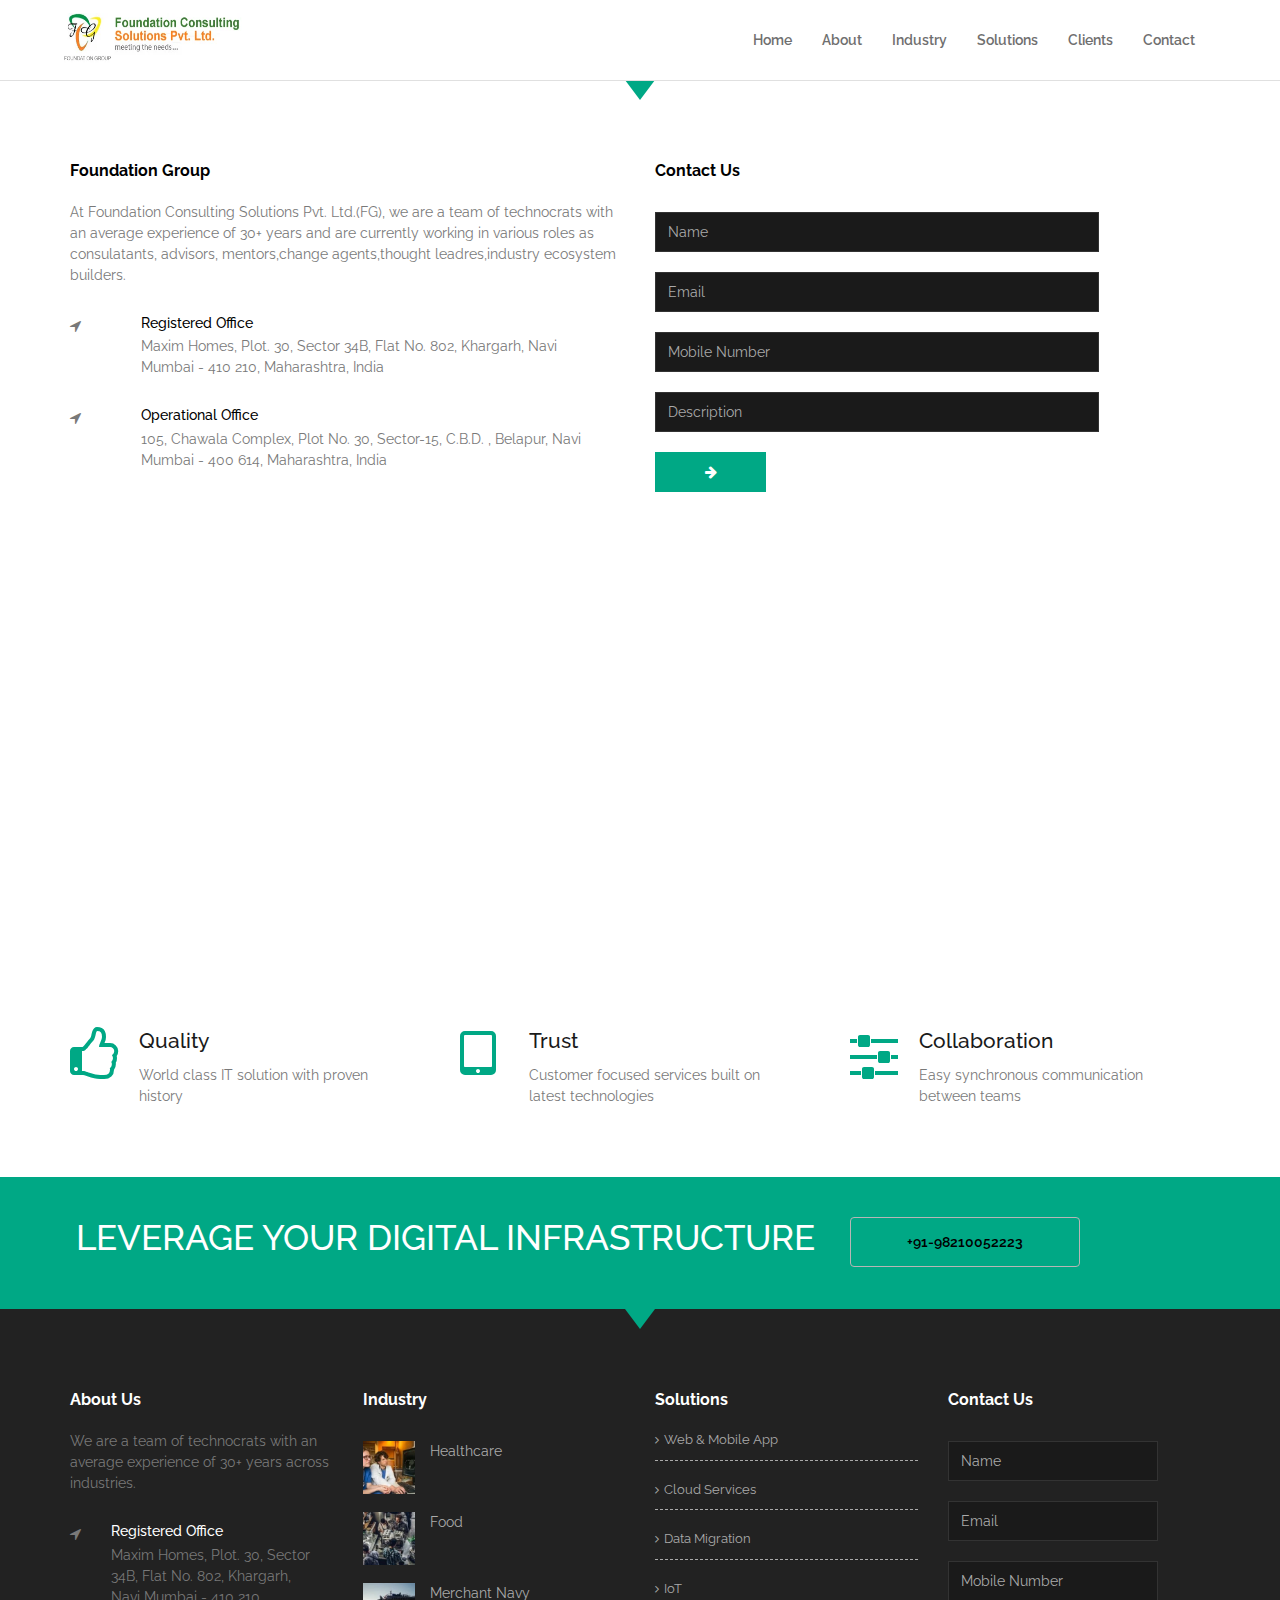
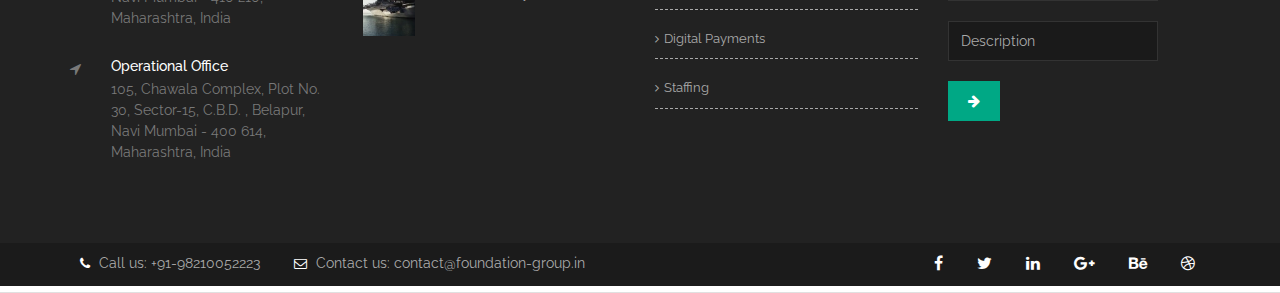
<file: Contact.html>
<!DOCTYPE html>
<!--[if lt IE 7]>      <html class="no-js lt-ie9 lt-ie8 lt-ie7" lang=""> <![endif]-->
<!--[if IE 7]>         <html class="no-js lt-ie9 lt-ie8" lang=""> <![endif]-->
<!--[if IE 8]>         <html class="no-js lt-ie9" lang=""> <![endif]-->
<!--[if gt IE 8]><!-->
<html class="no-js" lang="en">
  <!--<![endif]-->
  <head>
    <meta charset="utf-8" />
    <title>Foundation Consulating Solution</title>
    <meta name="description" content="" />
    <meta name="viewport" content="width=device-width, initial-scale=1" />
    <link rel="icon" type="image/png" href="favicon.ico" />

    <!--Google Font link-->
    <link
      href="https://fonts.googleapis.com/css?family=Raleway:100,100i,200,200i,300,300i,400,400i,500,500i,600,600i,700,700i,800,800i,900,900i"
      rel="stylesheet"
      async
    />

    <link rel="stylesheet" href="assets/css/bootstrap.css" async />
     <link rel="stylesheet" href="assets/css/bootsnav.css" async />

    <!-- xsslider slider css -->

    <!--<link rel="stylesheet" href="assets/css/xsslider.css">-->

    <!--For Plugins external css-->
    <!--<link rel="stylesheet" href="assets/css/plugins.css" />-->

    <!--Theme custom css -->
    <link rel="stylesheet" href="assets/css/style.css"  />
   
    <!--<link rel="stylesheet" href="assets/css/colors/maron.css">-->

    <!--Theme Responsive css-->
    <link rel="stylesheet" href="assets/css/responsive.css" async />

    <script async src="assets/js/vendor/modernizr-2.8.3-respond-1.4.2.min.js"></script>
  </head>

  <body data-spy="scroll" data-target=".navbar-collapse">
    <div class="culmn">
      <nav class="navbar navbar-default bootsnav navbar-fixed">
        <!-- Start Top Search -->
        <div class="top-search">
          <div class="container">
            <div class="input-group">
              <span class="input-group-addon"
                ><i class="fa fa-search"></i
              ></span>
              <input type="text" class="form-control" placeholder="Search" />
              <span class="input-group-addon close-search"
                ><i class="fa fa-times"></i
              ></span>
            </div>
          </div>
        </div>
        <!-- End Top Search -->

        <div class="container">
          <!-- Start Header Navigation -->
          <div class="navbar-header">
            <button
              type="button"
              class="navbar-toggle"
              data-toggle="collapse"
              data-target="#navbar-menu"
            >
              <i class="fa fa-bars"></i>
            </button>
            <a class="navbar-brand" href="home.html">
              <img
                src="assets/images/logo.webp"
                class="logo"
                alt=""
              />
              <!--<img src="assets/images/footer-logo.png" class="logo logo-scrolled" alt="">-->
            </a>
          </div>
          <!-- End Header Navigation -->

          <!-- navbar menu -->
          <div class="collapse navbar-collapse" id="navbar-menu">
            <ul class="nav navbar-nav navbar-right">
              <li><a href="home.html">Home</a></li>
              <li><a href="About.html">About</a></li>
              <li><a href="#business">Industry</a></li>
              <li><a href="Solutions.html">Solutions</a></li>
              <li><a href="#test">Clients</a></li>
              <li><a href="Contact.html">Contact</a></li>
            </ul>
          </div>
          <!-- /.navbar-collapse -->
        </div>
      </nav>

      <footer id="contact" class="footer action-lage p-top-80 m-top-80">
        <!--<div class="action-lage"></div>-->
        <div class="container">
          <div class="row">
            <div class="widget_area">
              <div class="col-md-6">
                <div class="widget_item widget_about">
                  <h5 class="text-black">Foundation Group</h5>
                  <p class="m-top-20">
                    At Foundation Consulting Solutions Pvt. Ltd.(FG), we are a
                    team of technocrats with an average experience of 30+ years
                    and are currently working in various roles as consulatants,
                    advisors, mentors,change agents,thought leadres,industry
                    ecosystem builders.
                  </p>
                  <div class="widget_ab_item m-top-30">
                    <div class="item_icon">
                      <i class="fa fa-location-arrow"></i>
                    </div>
                    <div class="widget_ab_item_text">
                      <h6 class="text-black">Registered Office</h6>
                      <p>
                        Maxim Homes, Plot. 30, Sector 34B, Flat No. 802,
                        Khargarh, Navi Mumbai - 410 210, Maharashtra, India
                      </p>
                    </div>
                  </div>

                  <div class="widget_ab_item m-top-30">
                    <div class="item_icon">
                      <i class="fa fa-location-arrow"></i>
                    </div>
                    <div class="widget_ab_item_text">
                      <h6 class="text-black">Operational Office</h6>
                      <p>
                        105, Chawala Complex, Plot No. 30, Sector-15, C.B.D. ,
                        Belapur, Navi Mumbai - 400 614, Maharashtra, India
                      </p>
                    </div>
                  </div>
                </div>
                <!-- End off widget item -->
              </div>
              <!-- End off col-md-3 -->

              <div class="col-md-6">
                <div class="widget_item widget_newsletter sm-m-top-50">
                  <h5 class="text-black">Contact Us</h5>
                  <form class="form-inline m-top-30">
                    <div class="form-group">
                      <input
                        type="email"
                        class="form-control"
                        placeholder="Name"
                      />
                      <!--  <button type="submit" class="btn text-center"><i class="fa fa-arrow-right"></i></button>-->
                    </div>
                    <br />

                    <div class="form-group">
                      <input
                        type="email"
                        class="form-control"
                        placeholder="Email"
                      />
                      <!-- <button type="submit" class="btn text-center"><i class="fa fa-arrow-right"></i></button>-->
                    </div>
                    <br />

                    <div class="form-group">
                      <input
                        type="email"
                        class="form-control"
                        placeholder="Mobile Number"
                      />
                      <!-- <button type="submit" class="btn text-center"><i class="fa fa-arrow-right"></i></button>-->
                    </div>
                    <br />

                    <div class="form-group">
                      <input
                        type="email"
                        class="form-control"
                        placeholder="Description"
                      />
                      <!--  <button type="submit" class="btn text-center"><i class="fa fa-arrow-right"></i></button>-->
                    </div>
                    <br />

                    <div class="form-group">
                      <button type="submit" class="btn text-center">
                        <i class="fa fa-arrow-right"></i>
                      </button>
                    </div>
                    <br />
                  </form>
                </div>
                <!-- End off widget item -->
              </div>
              <!-- End off col-md-3 -->
            </div>
          </div>
        </div>
        <div class="main_footer fix text-center m-top-40">
          <div class="col-md-14">
            <iframe
              src="https://maps.google.com/maps?q=19.0091805,73.0318226&hl=es&z=18&amp;output=embed"
              width="100%"
              height="400"
              frameborder="0"
              style="border: 0"
              allowfullscreen=""
              aria-hidden="false"
              tabindex="0"
            ></iframe>
          </div>
        </div>

        <section id="features" class="features">
          <div class="container">
            <div class="row">
              <div class="main_features fix roomy-70">
                <div class="col-md-4">
                  <div class="features_item sm-m-top-30">
                    <div class="f_item_icon">
                      <i class="fa fa-thumbs-o-up"></i>
                    </div>
                    <div class="f_item_text">
                      <h3>Quality</h3>
                      <p>World class IT solution with proven history</p>
                    </div>
                  </div>
                </div>
                <div class="col-md-4">
                  <div class="features_item sm-m-top-30">
                    <div class="f_item_icon">
                      <i class="fa fa-tablet"></i>
                    </div>
                    <div class="f_item_text">
                      <h3>Trust</h3>
                      <p>
                        Customer focused services built on latest technologies
                      </p>
                    </div>
                  </div>
                </div>
                <div class="col-md-4">
                  <div class="features_item sm-m-top-30">
                    <div class="f_item_icon">
                      <i class="fa fa-sliders"></i>
                    </div>
                    <div class="f_item_text">
                      <h3>Collaboration</h3>
                      <p>Easy synchronous communication between teams</p>
                    </div>
                  </div>
                </div>
              </div>
            </div>
            <!-- End off row -->
          </div>
          <!-- End off container -->
        </section>
        <!-- End off Featured Section-->
      </footer>

      <section id="action" class="action bg-primary roomy-40">
        <div class="container">
          <div class="row">
            <div class="maine_action">
              <div class="col-md-8">
                <div class="action_item text-center">
                  <h2 class="text-white text-uppercase">
                    LEVERAGE YOUR DIGITAL INFRASTRUCTURE
                  </h2>
                </div>
              </div>
              <div class="col-md-4">
                <div class="action_btn text-left sm-text-center">
                  <a href="" class="btn btn-default text-black text-uppercase"
                    >+91-98210052223</a
                  >
                </div>
              </div>
            </div>
          </div>
        </div>
      </section>

      <footer id="contact" class="footer action-lage bg-black p-top-80">
        <!--<div class="action-lage"></div>-->
        <div class="container">
          <div class="row">
            <div class="widget_area">
              <div class="col-md-3">
                <div class="widget_item widget_about">
                  <h5 class="text-white">About Us</h5>
                  <p class="m-top-20">
                    We are a team of technocrats with an average experience of
                    30+ years across industries.
                  </p>
                  <div class="widget_ab_item m-top-30">
                    <div class="item_icon">
                      <i class="fa fa-location-arrow"></i>
                    </div>
                    <div class="widget_ab_item_text">
                      <h6 class="text-white">Registered Office</h6>
                      <p>
                        Maxim Homes, Plot. 30, Sector 34B, Flat No. 802,
                        Khargarh, Navi Mumbai - 410 210, Maharashtra, India
                      </p>
                    </div>
                  </div>
                  <div class="widget_ab_item m-top-30">
                    <div class="item_icon">
                      <i class="fa fa-location-arrow"></i>
                    </div>
                    <div class="widget_ab_item_text">
                      <h6 class="text-white">Operational Office</h6>
                      <p>
                        105, Chawala Complex, Plot No. 30, Sector-15, C.B.D. ,
                        Belapur, Navi Mumbai - 400 614, Maharashtra, India
                      </p>
                    </div>
                  </div>
                </div>
                <!-- End off widget item -->
              </div>
              <!-- End off col-md-3 -->

              <div class="col-md-3">
                <div class="widget_item widget_latest sm-m-top-50">
                  <h5 class="text-white">Industry</h5>
                  <div class="widget_latst_item m-top-30">
                    <div class="item_icon">
                      <img src="assets/images/industry-1.webp" alt="" />
                    </div>
                    <div class="widget_latst_item_text">
                      <p>Healthcare</p>
                      <br />
                    </div>
                  </div>
                  <div class="widget_latst_item m-top-30">
                    <div class="item_icon">
                      <img src="assets/images/industry-2.webp" alt="" />
                    </div>
                    <div class="widget_latst_item_text">
                      <p>Food</p>
                      <br />
                    </div>
                  </div>
                  <div class="widget_latst_item m-top-30">
                    <div class="item_icon">
                      <img src="assets/images/industry-3.webp" alt="" />
                    </div>
                    <div class="widget_latst_item_text">
                      <p>Merchant Navy</p>
                      <br />
                    </div>
                  </div>
                </div>
                <!-- End off widget item -->
              </div>

              <!-- End off col-md-3 -->

              <div class="col-md-3">
                <div class="widget_item widget_service sm-m-top-50">
                  <h5 class="text-white">Solutions</h5>
                  <ul class="m-top-20">
                    <li class="m-top-20">
                      <a href=""
                        ><i class="fa fa-angle-right"></i>Web & Mobile App</a
                      >
                    </li>
                    <li class="m-top-20">
                      <a href=""
                        ><i class="fa fa-angle-right"></i>Cloud Services</a
                      >
                    </li>
                    <li class="m-top-20">
                      <a href=""
                        ><i class="fa fa-angle-right"></i>Data Migration</a
                      >
                    </li>
                    <li class="m-top-20">
                      <a href=""><i class="fa fa-angle-right"></i>IoT</a>
                    </li>
                    <li class="m-top-20">
                      <a href=""
                        ><i class="fa fa-angle-right"></i>Digital Payments</a
                      >
                    </li>
                    <li class="m-top-20">
                      <a href=""><i class="fa fa-angle-right"></i>Staffing</a>
                    </li>
                  </ul>
                </div>
                <!-- End off widget item -->
              </div>
              <!-- End off col-md-3 -->

              <div class="col-md-3">
                <div class="widget_item widget_newsletter sm-m-top-50">
                  <h5 class="text-white">Contact Us</h5>
                  <form class="form-inline m-top-30">
                    <div class="form-group">
                      <input
                        type="email"
                        class="form-control"
                        placeholder="Name"
                      />
                      <!--  <button type="submit" class="btn text-center"><i class="fa fa-arrow-right"></i></button>-->
                    </div>
                    <br />

                    <div class="form-group">
                      <input
                        type="email"
                        class="form-control"
                        placeholder="Email"
                      />
                      <!-- <button type="submit" class="btn text-center"><i class="fa fa-arrow-right"></i></button>-->
                    </div>
                    <br />

                    <div class="form-group">
                      <input
                        type="email"
                        class="form-control"
                        placeholder="Mobile Number"
                      />
                      <!-- <button type="submit" class="btn text-center"><i class="fa fa-arrow-right"></i></button>-->
                    </div>
                    <br />

                    <div class="form-group">
                      <input
                        type="email"
                        class="form-control"
                        placeholder="Description"
                      />
                      <!--  <button type="submit" class="btn text-center"><i class="fa fa-arrow-right"></i></button>-->
                    </div>
                    <br />

                    <div class="form-group">
                      <button type="submit" class="btn text-center">
                        <i class="fa fa-arrow-right"></i>
                      </button>
                    </div>
                    <br />
                  </form>
                </div>
                <!-- End off widget item -->
              </div>
              <!-- End off col-md-3 -->
            </div>
          </div>
        </div>

        <nav class="navbar navbar-default bootsnav m-top-80">
          <div class="navbar-top bg-mega fix">
            <div class="container">
              <div class="row">
                <div class="col-md-6">
                  <div
                    class="widget_latst_item_text navbar-callus text-left sm-text-center"
                  >
                    <ul class="list-inline">
                      <li>
                        <a href=""
                          ><i class="fa fa-phone"></i> Call us:
                          +91-98210052223</a
                        >
                      </li>
                      <li>
                        <a href=""
                          ><i class="fa fa-envelope-o"></i> Contact us:
                          contact@foundation-group.in</a
                        >
                      </li>
                    </ul>
                  </div>
                </div>
                <div class="col-md-6">
                  <div class="navbar-socail text-right sm-text-center">
                    <ul class="list-inline">
                      <li>
                        <a href=""><i class="fa fa-facebook"></i></a>
                      </li>
                      <li>
                        <a href=""><i class="fa fa-twitter"></i></a>
                      </li>
                      <li>
                        <a href=""><i class="fa fa-linkedin"></i></a>
                      </li>
                      <li>
                        <a href=""><i class="fa fa-google-plus"></i></a>
                      </li>
                      <li>
                        <a href=""><i class="fa fa-behance"></i></a>
                      </li>
                      <li>
                        <a href=""><i class="fa fa-dribbble"></i></a>
                      </li>
                    </ul>
                  </div>
                </div>
              </div>
            </div>
          </div>
        </nav>
      </footer>
    </div>
    <link rel="stylesheet" href="assets/css/slick/slick.css" async />
    <link rel="stylesheet" href="assets/css/slick/slick-theme.css" async />
    <link rel="stylesheet" href="assets/css/animate.css" async />
    <link rel="stylesheet" href="assets/css/iconfont.css" async />
    <link rel="stylesheet" href="assets/css/font-awesome.min.css" async />
    <link rel="stylesheet" href="assets/css/magnific-popup.css" async />
  
    
  </body>

</html>
</file>
<file: assets/css/style.css>
/*
Author: Xpeedstudio
Author URI: http://xpeedstudio.com
*/

/*==========================================
 01.  PREDIFINEED (FROM 1 TO 780 )
 02.  PRELOADER - LINE NO 786
 03.  NAVIGATION - LINE NO 930
 04.  HOME - LINE NO 1150
 05.  THU FEATURE - LINE NO 1280
 06.  THU FLIDE - LINE NO 1355
 07.  THU SERVICE - LINE NO 1385
 08.  PORTFOLIO - LINE NO 1444
 09.  THU SOLUTION - LINE NO 1620
 10.  THU TEAM - LINE NO 1658
 11.  THU CLIENTS FEEDBACK - LINE NO 1730
 12. THU BLOG - LINE NO 1848
 13. THU SUBCRIBS - LINE NO 1935
 14. FOOTER - LINE NO 2020
==========================================*/


/* ==========================================================================
   Author's custom styles
   ========================================================================== */
html,
body {
    font-size: 14px;
    color: #797979;
    width: 100%;
    padding: 0;
    margin-left: 0;
    margin-right: 0;
    font-weight: 400;
    width:100%;
    font-family: 'Raleway', sans-serif;
}

/*------------------------------------------------------------------*/
/*   IE10 in Windows 8 and Windows Phone 8 Bug fix
/*-----------------------------------------------------------------*/

@-webkit-viewport { width: device-width; }
@-moz-viewport { width: device-width; }
@-ms-viewport { width: device-width; }
@-o-viewport { width: device-width; }
@viewport { width: device-width; }

/*
    Page Content
------------------------------------------*/

.page-content, 
section { overflow: hidden; }

/*
    On Scroll Animations 
------------------------------------------*/

/*.animated { visibility: hidden; }
.visible { visibility: visible; }*/

/*
    Spacing & Alignment 
------------------------------------------*/

.roomy-100 {
    padding-top: 100px;
    padding-bottom: 100px;
}

.roomy-80 {
    padding-top: 100px;
    padding-bottom: 80px;
}

.roomy-70 {
    padding-top: 70px;
    padding-bottom: 70px;
}

.roomy-60 {
    padding-top: 60px;
    padding-bottom: 60px;
}

.roomy-50 {
    padding-top: 50px;
    padding-bottom: 50px;
}

.roomy-40 {
    padding-top: 40px;
    padding-bottom: 40px;
}


/*text color*/

.text-muted{}
.text-primary{color: #00a885 !important;;}
.text-finence{color:#13A0B2 !important;;}
.text-mega{color:#00a885 !important;;}
.text-white{color:#fff !important;;}
.text-black{color:#000 !important;}
.text-warning{}
.text-danger{}
.disabled{
    cursor: not-allowed;
}

/*bacground color*/
.lightbg {
    background-color: #f2f2f2;
}
.bg-primary{background-color: #00a885;}
.bg-finence{background-color:#13A0B2;}
.bg-mega{background-color:#1b1b1b;}
.bg-grey1{background-color: #A0A0A0;}
.bg-grey{background-color: #f5f5f5;}
.bg-black{background-color: #222222;}
.bg-white{background-color: #fff;}

img {
    -moz-user-select: none;
    -webkit-user-select: none;
    -ms-user-select: none;
    -user-select: none;
    -webkit-user-drag: none;
    -user-drag: none;
}
a,
a:hover,
a:active,
a:focus {
    text-decoration: none;
    outline: none;
}
a,
button,
a span {
    -webkit-transition: 0.2s ease-in-out;
    transition: 0.2s ease-in-out;
}
a {
    -webkit-transition: 0.3s ease-in-out;
    transition: 0.3s ease-in-out;
}

.btn:focus,
.btn:active {
    outline: inherit;
    background-color: transparent;
}
*,
*:before,
*:after {
    box-sizing: border-box;
    /*    direction: rtl;*/
}

p {
    margin: 0 0 15px;
}

.clear {
    clear: both;
}

img {
    max-width: 100%;
}
textarea,
input[type="text"],
input[type="password"],
input[type="datetime"],
input[type="datetime-local"],
input[type="date"],
input[type="month"],
input[type="time"],
input[type="week"],
input[type="number"],
input[type="email"],
input[type="url"],
input[type="search"],
input[type="tel"],
input[type="color"],
.uneditable-input {
    outline: none;
}

input:-webkit-autofill, textarea:-webkit-autofill, select:-webkit-autofill {
    background-color: transparent;
    background-image: none;
    color: rgb(0, 0, 0);
}

.form-control{
    border-radius: 0px;
    border:1px solid #ccc;
    box-shadow: inset 0 0px 0px rgba(0,0,0,.075);
    width: 100%;
    height: 50px;
}

.form-control:focus {
    border-color: #bcefeb;
    outline: 0;
    box-shadow: inset 0 0px 0px rgba(0,0,0,.075),0 0 0px rgba(102,175,233,.6);
}

h1,
h2,
h3,
h4,
h5,
h6 {
    margin: 0;
    font-family: 'Raleway', sans-serif;
    color:#1a1a1a;
    margin-bottom: 10px;
}

h1 {
    font-size: 3rem;
    line-height: 4rem;
}
h2 {
    font-size: 2.5rem;
    line-height: 3rem;
}
h3 {
    font-size: 1.500rem;
    line-height: 2rem;
}
h4 {
    font-size: 1.6rem;
    line-height: 2.2rem;
}
h5 {
    font-size: 1.125rem;
    line-height: 1.575rem
}
h6 {
    font-size: 1rem;
}



h1 span,
h2 span,
h3 span,
h4 span,
h5 span,
p span{
    color:#00a885;
}

p {
    line-height: 1.5rem;
}
p:last-child {
    margin-bottom: 0px;
}
/*colors*/
.w100 {
    font-weight: 100;
}

.w200 {
    font-weight: 200;
}

.w300 {
    font-weight: 300;
}

.w400 {
    font-weight: 400;
}

.w500 {
    font-weight: 500;
}

.w600 {
    font-weight: 600;
}

.w700 {
    font-weight: 700;
}

.w800 {
    font-weight: 800;
}


/*
Section
*/

.parallax-section {
    max-width: 100%;
    color: #ffffff;
}

ul{
    margin:0;
    padding:0;
    list-style:none;
}

/*all overlay*/

.overlay {
    background-color: rgba(41, 39, 34, 0.50);
    width: 100%;
    height:100%;
    position: absolute;
    left:0;
    top: 0;
}


.no-padding {
    padding: 0 !important;
    margin:0 !important;
}
.left-no-padding {
    padding-left: 0 !important;
}
.right-no-padding {
    padding-right: 0 !important;
}
.fluid-blocks-col {
    padding: 70px 40px 0 80px;
}
.fluid-blocks-col-right {
    padding: 70px 80px 0 40px;
}


/*
Separator
*/
.separator_left{
    width:85px;
    height:2px;
    margin:20px 0px;
    background: #00a885;
}
.separator_auto{
    width:85px;
    height:2px;
    margin:20px auto;
    background: #00a885;
}
.separator_small{
    width:30px;
    height:2px;
    margin:20px 0px;
    background: #00a885;
}

/*
Button
*/
.btn{
    -webkit-transition: all 0.6s;
    transition: all 0.6s;
    font-size:14px;
    font-weight: 600;
    border:1px solid;
    padding: 1rem 4rem;
}
.btn-primary{
    color: #fff;
    background-color: #00a885;
    border:1px solid;
    border-color: #00a885;

}
.btn-primary:hover{
    background-color: #eee;
    border-color: #eee;
    color:#00a885;
}

.btn-default{
    color: #fff;
    background-color: transparent;
    border:1px solid;
    border-color: #b6b6b6;
}
.btn-default:hover{
    color: #fff;
    background-color: #00a885;
    border-color: #00a885;
}


/*
socail icon
--------------------------------*/
/*
Extra height css
*/
.m-0{
    margin:0 !important;
}
.m-top-0{
    margin-top:0;
}
.m-r-0{
    margin-right: 0;
}
.m-l-0{
    margin-left: 0;
}
.m-b-0{
    margin-bottom: 0;
}

.m-r-15{
    margin-right: 15px;
}
.m-l-15{
    margin-left: 15px; 
}
.m-top-10 {
    margin-top: 10px;
}
.m-top-20 {
    margin-top: 20px;
}
.m-top-30 {
    margin-top: 30px;
}
.m-top-40 {
    margin-top: 40px;
}
.m-top-50 {
    margin-top: 50px;
}
.m-top-60 {
    margin-top: 60px;
}
.m-top-70 {
    margin-top: 70px;
}
.m-top-80 {
    margin-top: 80px;
}
.m-top-90 {
    margin-top: 90px;
}
.m-top-100 {
    margin-top: 100px;
}
.m-top-110 {
    margin-top: 110px;
}
.m-top-120 {
    margin-top: 120px;
}

.m-t-b-80 {
    margin-top: 80px;
    margin-bottom: 80px;
}
.m-t-b-120 {
    margin-top: 120px;
    margin-bottom: 120px;
}

.m-bottom-10 {
    margin-top: 10px;
}

.m-bottom-20 {
    margin-bottom: 20px;
}
.m-bottom-30 {
    margin-bottom: 30px;
}

.m-bottom-40 {
    margin-bottom: 40px;
}

.m-bottom-60 {
    margin-bottom: 60px;
}

.m-bottom-70 {
    margin-bottom: 70px;
}

.m-bottom-80 {
    margin-bottom: 80px;
}

.m-bottom-90 {
    margin-bottom: 90px;
}

.m-bottom-100 {
    margin-bottom: 100px;
}

.m-bottom-110 {
    margin-bottom: 110px;
}

.m-bottom-120 {
    margin-bottom: 120px;
}

.m_t__b{
    margin: 14rem 0;
}
.p_t__b{
    padding: 6rem 0;
}

p-0{
    padding:0 !important;
}

.p-l-15{
    padding-left: 15px;
}

.p-r-15{
    padding-right: 15px;
}

.p-top-10 {
    padding-top: 10px;
}
.p-top-20 {
    padding-top: 1.33rem;
}

.p-bottom-20 {
    padding-bottom: 1.33rem;
}

.p-top-30 {
    padding-top: 1.875rem;
}

.p-bottom-30 {
    padding-bottom: 1.875rem;
}

.p-top-40 {
    padding-top: 2.66rem;
}

.p-bottom-40 {
    padding-bottom: 2.66rem;
}

.p-top-60 {
    padding-top: 5rem;
}

.p-bottom-60 {
    padding-bottom: 5rem;
}

.p-top-80 {
    padding-top: 5.714rem;
}

.p-bottom-80 {
    padding-bottom: 5.714rem;
}

.p-top-90 {
    padding-top: 6.429rem;
}

.p-bottom-90 {
    padding-bottom: 6.429rem;
}
.p-top-100 {
    padding-top: 100px;
}

.p-bottom-100 {
    padding-bottom: 100px;
}
.p-top-110 {
    padding-top: 110px;
}

.p-bottom-110 {
    padding-bottom: 110px;
}

.p-bottom-0 {
    padding-bottom: 0;
}

.p_l_r{
    padding-left: 5.714rem;
    padding-right: 5.714rem;
}

/*padding*/
.padding-twenty {
    padding: 10px 0;
}
.padding-fourty {
    padding: 20px 0;
}
.padding-sixty {
    padding: 30px 0;
}
.padding-eighty {
    padding: 40px 0;
}

/*border*/
.no-border-top{
    border-top:0px solid transparent !important;
}
.no-border-rigth{
    border-right:0px solid transparent !important;
}

/*for placeholder changes*/

input[type="email"].form-control::-webkit-input-placeholder {
    color: #aaa;
    background-color: transparent;
}

input::-webkit-input-placeholder ,
input::-moz-placeholder ,
input:-ms-input-placeholder ,
input::placeholder ,
input::-webkit-input-placeholder ,
input::-moz-placeholder ,
input::-ms-input-placeholder {
    color: #cdcdcd;
}
textarea::-webkit-input-placeholder,
textarea::-moz-input-placeholder,
textarea::-ms-input-placeholder{
    color: #cdcdcd;
    padding: 5px;
}

.transform_scal_rotate:hover img{ 
    -webkit-transform: scale(1.1) rotate(4deg); 
    transform: scale(1.1) rotate(4deg); 
}

.culmn{
    width:100%;
    overflow: hidden;
}
.fix{
    overflow: hidden;
}
/*heading title all area*/
.head_title{
    padding-bottom: 2.143rem;
    overflow: hidden;
}
.head_title h2{
    font-weight: 700;
    font-size:2.250rem;
}
.head_title h5{
    font-weight: 400;
    font-size:1.125rem;
    color:#999999;
}

/*End off pridifain css*/



/*Preloader*/
#loading{
    background-color: #00a885;
    height: 100%;
    width: 100%;
    position: absolute;
    z-index: 1;
    margin-top: 0px;
    top: 0px;
    left:0;
    z-index: 9999;
}
#loading-center{
    width: 100%;
    height: 100%;
    position: relative;
}
#loading-center-absolute {
    position: absolute;
    left: 50%;
    top: 50%;
    height: 50px;
    width: 50px;
    margin-top: -25px;
    margin-left: -25px;
    -ms-transform: rotate(45deg); 
    -webkit-transform: rotate(45deg);
    transform: rotate(45deg); 
    -webkit-animation: loading-center-absolute 1.5s infinite;
    animation: loading-center-absolute 1.5s infinite;

}
.object{
    width: 25px;
    height: 25px;
    background-color: #FFF;
    float: left;

}


#object_one {
    -webkit-animation: object_one 1.5s infinite;
    animation: object_one 1.5s infinite;
}
#object_two {
    -webkit-animation: object_two 1.5s infinite;
    animation: object_two 1.5s infinite;
}
#object_three {
    -webkit-animation: object_three 1.5s infinite;
    animation: object_three 1.5s infinite;
}
#object_four {
    -webkit-animation: object_four 1.5s infinite;
    animation: object_four 1.5s infinite;
}


@-webkit-keyframes loading-center-absolute {
    100% { -webkit-transform: rotate(-45deg); }

}

@keyframes loading-center-absolute {
    100% { 
        transform:  rotate(-45deg);
        -webkit-transform:  rotate(-45deg);
    }
}



@-webkit-keyframes object_one {
    25% { -webkit-transform: translate(0,-50px) rotate(-180deg); }
    100% { -webkit-transform: translate(0,0) rotate(-180deg); }

}

@keyframes object_one {
    25% { 
        transform: translate(0,-50px) rotate(-180deg);
        -webkit-transform: translate(0,-50px) rotate(-180deg);
    } 
    100% { 
        transform: translate(0,0) rotate(-180deg);
        -webkit-transform: translate(0,0) rotate(-180deg);
    }
}


@-webkit-keyframes object_two {
    25% { -webkit-transform: translate(50px,0) rotate(-180deg); }
    100% { -webkit-transform: translate(0,0) rotate(-180deg); }
}

@keyframes object_two {
    25% { 
        transform: translate(50px,0) rotate(-180deg);
        -webkit-transform: translate(50px,0) rotate(-180deg);
    } 
    100% { 
        transform: translate(0,0) rotate(-180deg);
        -webkit-transform: translate(0,0) rotate(-180deg);
    }
}

@-webkit-keyframes object_three {
    25% { -webkit-transform: translate(-50px,0) rotate(-180deg); }
    100% { -webkit-transform: translate(0,0) rotate(-180deg); }
}

@keyframes object_three {
    25% { 
        transform:  translate(-50px,0) rotate(-180deg);
        -webkit-transform:  translate(-50px,0) rotate(-180deg);
    } 
    100% { 
        transform: translate(0,0) rotate(-180deg);
        -webkit-transform: rtranslate(0,0) rotate(-180deg);
    }
}


@-webkit-keyframes object_four {
    25% { -webkit-transform: translate(0,50px) rotate(-180deg); }
    100% { -webkit-transform: translate(0,0) rotate(-180deg); }
}

@keyframes object_four {
    25% { 
        transform: translate(0,50px) rotate(-180deg); 
        -webkit-transform: translate(0,50px) rotate(-180deg);  
    } 
    100% { 
        transform: translate(0,0) rotate(-180deg);
        -webkit-transform: translate(0,0) rotate(-180deg);
    }
}
/*End off Preloader*/


/*
Nav Menu style
==================*/

.navbar-brand {
    padding: 13px 7px;
}
.navbar-brand > img {
    display: block;
    width: 80%;
    height: 50px;
}

.navbar-callus li a{
    font-size:14px;
    padding: 10px;
    color:#aaa;
    display: inline-block;
}
.navbar-callus li a i{
    font-size:13px;
    color:#fff;
    margin-right: 5px;
}
.navbar-socail li a{
    font-size:16px;
    padding: 10px;
    color:#fff;
    display: inline-block;
}
.navbar-socail li a:hover{
    background-color: #3765a3;
    color:#fff;
}


/*
Home Section style
==================*/

.home{
    background: url(../images/home-bg.jpg) no-repeat scroll  center center;
    background-size: cover;
    position: relative;
    padding-top: 300px;
    padding-bottom: 190px;
    width:100%;
}
.main_home .home_text h2{
    font-size:36px;
    font-weight: 400;
}
.main_home .home_text h1{
    font-size:48px;
    font-weight: 700;
}
.main_home .home_text h3{
    font-size:24px;
    font-weight: 400;
}
.main_home .slick-dots li button::before {
    font-family: slick;
    font-size: 8px;
    line-height: 7px;
    position: absolute;
    top: 0px;
    left: 0px;
    width: 10px;
    height: 10px;
    content: "";
    text-align: center;
    opacity: 0.9;
    color: white;
    border:1px solid #fff;
    border-radius: 50%;
    -webkit-font-smoothing: antialiased;
    background-color: #fff;
}
.main_home .slick-dots li {
    width: 10px;
    height: 10px;
    margin: 0 5px;
}
.main_home .slick-dots li.slick-active button:before{
    opacity: 1;
    background-color: #00a885;
}
.main_home .slick-dots{
    bottom: -200px;
}

.work_container .slick-arrow ,
.main_home .slick-arrow{
    font-size:3rem;
    color:#fff;
    top:30%;
    position: absolute;
    z-index: 90;
    cursor: pointer;  
}
.main_home .nextprevleft{
    left:-3%;
}
.main_home .nextprevright{
    right:-3%;
}
.home_btns{
    margin-left:-10px;
}
.home_btns a{
    margin-left:10px;
}


/*
Featured section style
========================*/

.features_item .f_item_icon{
    float: left;
    width:15%;
    display: inline-block;
    margin-right: 15px;
}
.features_item .f_item_icon i{
    font-size:4rem;
    color:#00a885;
}
.features_item .f_item_text{
    display: inline-block;
    width:75%;
}
.features_item .f_item_text p{
    font-size:14px;
}

/*Business Section*/
.main_business{}
.business_item{}
.business_item h2{
    font-size:26px;
    font-weight: 800;
}
.business_item li{
    font-size:18px;
    font-weight: 300;
    line-height: 2rem;
}
.business_item li i{
    font-size:12px;
    margin-right: 5px;

}
.business_item p{
    color:#333333;
    line-height: 2rem;
    font-size:14px;
    font-weight: 500;
}
.business_item .business_btn{
    margin-left:-10px;
}
.business_item .business_btn a{
    margin-left:10px;
}
.business_item .business_btn .btn-default{
    color:#444444;
}


.slid_shap{
    height: 40px;
    border-radius: 4px 4px 0px 0px;
    width:100%;
}
.business_slid {
    box-shadow: 0px 0px 8px -1px;
    border-radius: 4px 4px 0px 0px;
}

.business_slid .business_items{
    
    background-color: #fff;
    margin: 0;
}

.business_slid .slick-arrow{
    position: absolute;
    top:29%;
    z-index: 1;
    cursor:pointer;
    width:30px;
    height: 30px;
    line-height: 30px;
    text-align: center;
    font-size:20px;
    transition: all 0.6s;
    color:#fff;
}
.business_slid .nextprevleft{
    left:5.9%;
}
.business_slid .nextprevright{
    right:6%;
}
.business_slid .nextprevleft:hover,
.business_slid .nextprevright:hover{
    /*    width:25px;
        height: 25px;
        line-height: 25px;*/
    /*text-align: center;*/
    background-color: #ddd;
    border-radius: 50%;
}

.business_slid .slick-dots {
    position: absolute;
    top: -36px;
    display: block;
    width: 100%;
    padding: 0;
    margin: 0;
    list-style: none;
    text-align: left;
}



/*
work Section style
=====================*/

/*.slides{
    width:100%;
    height: auto;
}*/
/*#owl-demo .item{
    width:350px;
    height:350px;
}
#owl-demo .item img{
    display: block;
    width: 100%;
    height: 300px;
}*/



.main_product .carousel-control{
    background-color: #fff;
    color:#333;
    border-radius: 50%;
    width:50px;
    height: 50px;
    line-height: 50px;
    font-size:1rem;
    text-align: center;
    top:30%;
}
.main_product .carousel-control:hover{
    background-color: #00a885;
    color:#fff;
}
.main_product .carousel-control.left{
    left:-1.4%;
    box-shadow: -1px 0px 0px 0px;
}
.main_product .carousel-control.right {
    right:-1.4%;
    box-shadow: 1px 0px 0px 0px;
}

.main_product .port_img{
    position: relative;
    overflow: hidden;
}

.main_product .port_img img{
    width:100%;
}
.main_product .port_overlay{
    width:100%;
    height: 100%;
    background-color: rgba(0,168,133,0.60);
    position: absolute;
    left:0;
    top:0;
    padding-top: 35%;
    opacity: 0;
    transition: all 0.2s;
}
.main_product .port_overlay a{
    width:40px;
    height: 40px;
    line-height: 40px;
    margin: 0 auto;
    color:#fff;
    border:1px solid #fff;
    border-radius: 50%;
    display: inline-block;
    font-size:2rem;
    bottom: -150px;
    position: relative;
}
.main_product .port_img:hover .port_overlay a{
    bottom:0;
}
.main_product .port_img:hover .port_overlay{
    opacity: 1;
}




/*Test Section
======================*/
.main_test{
    width: 100%;
    display: block;
}
.test_item{
    padding: 40px;
    transition: all 0.6s;
    border:1px solid transparent;
}
.test_item:hover{
    border:1px solid #ddd;
    background-color: #fff;
}
.test_item:hover .item_img i{
    color:#fff;
    background-color: #00a885;
}

.main_test .item_img{
    float: left;
    display: inline-block;
    width:20%;
    margin-right: 10%;
}
.main_test .item_text{
    display: inline-block;
    width:70%;
}
.item_img{
    position: relative;
}
.item_img i{
    background-color: #fff;
    position: absolute;
    right: -25%;
    top: 50%;
    width: 50px;
    height: 50px;
    line-height: 50px;
    text-align: center;
    color: #ddd;
    border-radius: 50%;
    box-shadow: 1px 0px 0px 0px #ddd;
}

/*Brand Section
=========================*/
.brand_item img{
    -webkit-filter: grayscale(100%); /* Safari 6.0 - 9.0 */
    filter: grayscale(100%);
    transition: all 0.6s;
    height: 30px;
}
.brand_item img:hover{
    -webkit-filter: grayscale(0%); /* Safari 6.0 - 9.0 */
    filter: grayscale(0%);
}




/*call to action
=========================*/

.action_btn .btn-default:hover{
    background-color: #fff;
    color:#00a885;
}
.action-lage{
    position: relative;
    width:100%;

}
.action-lage:before{
    position: absolute;
    content: "";
    width: 0;
    height: 0;
    border-left: 15px solid transparent;
    border-right: 15px solid transparent;
    border-top: 20px solid #00a885;
    left:50%;
    top:0%;
    z-index: 3;
    margin-left:-15px;

}



/*Footer section*/
.divider{
    width:100%;
    height: 1px;
    background-color: #434769;
    display: inline-block;
}
.widget_ab_item_text h6{
    margin-bottom:5px;
}
.widget_item h5{
    font-weight: 700;
}
.widget_item .btn:hover{
    background-color: #0ec9a2;
}
.widget_item li a{
    color:#aaa;
}
.widget_item li a:hover{
    color:#fff;
}

.widget_latst_item_text p{
    margin-bottom: 0px;
    color:#aaaaaa;
}
.widget_service li i,
.widget_latst_item_text a{
    font-size:12px;
    color:#aaaaaa;
}
.widget_service li i{
    margin-right: 5px;
}
.widget_service li{
    font-size:13px;
    border-bottom: 1px dashed #aaa;
    padding-bottom: 10px;
}
.widget_newsletter li a:hover i,
.widget_latst_item_text:hover p,
.widget_service li:hover,
.widget_service li:hover i{
    color:#fff;
}

.widget_ab_item .item_icon,
.widget_latst_item .item_icon{
    float: left;
    width: 20%;
    display: inline-block;
    margin-right: 15px;
}
.widget_ab_item .widget_ab_item_text,
.widget_latst_item .widget_latst_item_text {
    display: inline-block;
    width: 70%;
}
.widget_ab_item .item_icon{
    float: left;
    width: 10%;
    display: inline-block;
    margin-right: 15px;
}
.widget_ab_item .widget_ab_item_text {
    display: inline-block;
    width: 80%;
}
.widget_newsletter .form-inline .form-group{
    display: block;
}
.widget_newsletter .form-control{
    width:80%;
    height: 40px;
    background-color: #1a1a1a;
    border-color:#333333;
    display: inline-block;

    
}
.widget_newsletter .btn{
    width: 20%;
    padding: 0.65rem 1.2rem;
    background-color: #00a885;
    border-color:#00a885;
    color:#fff;
    border-radius: 0;
    display: inline-block;
}
.widget_brand a{
    font-size:30px;
    font-weight: 800;
    color:#aaa;
}
.widget_newsletter li a i{
    color:#aaa;
}


.main_footer i {
    padding: 0px 5px;
    color: #ff0000;
}

.main_footer a {
    color: #ddd;
    padding: 5px;
}
</file>
<file: assets/css/bootsnav.css>
/* ==============================================================

Template name : Bootsnav - Multi Purpose Header
Categorie : Bootstrap Menu in CSS
Author : adamnurdin01
Version : v.1.1
Created : 2016-06-02
Last update : 2016-06-11

============================================================== */

/* MEGAMENU STYLE
=================================*/
nav.bootsnav .dropdown.megamenu-fw {
    position: static;
}

nav.bootsnav .container {
    position: relative;
}

nav.bootsnav .megamenu-fw .dropdown-menu {
    left: auto;
}

nav.bootsnav .megamenu-content {
    padding: 15px;
    width: 100% !important;
}

nav.bootsnav .megamenu-content .title{
    margin-top: 0;
}

nav.bootsnav .dropdown.megamenu-fw .dropdown-menu {
    left: 0;
    right: 0;
}

/* Navbar
=================================*/
nav.navbar.bootsnav{
    margin-bottom: 0;
    -moz-border-radius: 0px;
    -webkit-border-radius: 0px;
    -o-border-radius: 0px;
    border-radius: 0px;
    background-color: #fff;
    border: none;
    border-bottom: solid 1px #e0e0e0;
    z-index: 9;
}

nav.navbar.bootsnav ul.nav > li > a{
    color: #6f6f6f;
    background-color: transparent !important;
}

nav.navbar.bootsnav ul.nav li.megamenu-fw > a:hover,
nav.navbar.bootsnav ul.nav li.megamenu-fw > a:focus,
nav.navbar.bootsnav ul.nav li.active > a:hover,
nav.navbar.bootsnav ul.nav li.active > a:focus,
nav.navbar.bootsnav ul.nav li.active > a{
    background-color: transparent;
}

nav.navbar.bootsnav .navbar-toggle{
    background-color: #fff !important;
    border: none;
    padding: 0;
    font-size: 18px;
    position: relative;
    top: 5px;
}

nav.navbar.bootsnav ul.nav .dropdown-menu .dropdown-menu{
    top: 0;
    left: 100%;
}

nav.navbar.bootsnav ul.nav ul.dropdown-menu > li > a{
    white-space:normal;
}


ul.menu-col{
    padding: 0;
    margin: 0;
    list-style: none;
}

ul.menu-col li a{
    color: #6f6f6f;
}

ul.menu-col li a:hover,
ul.menu-col li a:focus{
    text-decoration: none;
}

/* Navbar Full
=================================*/
nav.bootsnav.navbar-full{
    padding-bottom: 10px;
    padding-top: 10px;
}

nav.bootsnav.navbar-full .navbar-header{
    display: block;
    width: 100%;
}

nav.bootsnav.navbar-full .navbar-toggle{
    display: inline-block;
    margin-right: 0;
    position: relative;
    top: 0;
    font-size: 30px;
    -webkit-transition: all 1s ease-in-out;
	-moz-transition: all 1s ease-in-out;
	-o-transition: all 1s ease-in-out;
	-ms-transition: all 1s ease-in-out;
	transition: all 1s ease-in-out;
}

nav.bootsnav.navbar-full .navbar-collapse{
    position: fixed;
    width: 100%;
    height: 100% !important;
    top: 0;
    left: 0;
    padding: 0;
    display: none !important;
    z-index: 9;
}

nav.bootsnav.navbar-full .navbar-collapse.in{
    display: block !important;
}

nav.bootsnav.navbar-full .navbar-collapse .nav-full{
    overflow: auto;
}

nav.bootsnav.navbar-full .navbar-collapse .wrap-full-menu{
    display: table-cell;
    vertical-align: middle;
    background-color: #fff;
    overflow: auto;
}

nav.bootsnav.navbar-full .navbar-collapse .nav-full::-webkit-scrollbar {
    width: 0;
}

nav.bootsnav.navbar-full .navbar-collapse .nav-full::-moz-scrollbar {
    width: 0;
}

nav.bootsnav.navbar-full .navbar-collapse .nav-full::-ms-scrollbar {
    width: 0;
}

nav.bootsnav.navbar-full .navbar-collapse .nav-full::-o-scrollbar {
    width: 0;
}


nav.bootsnav.navbar-full .navbar-collapse ul.nav{
    display: block;
    width: 100%;
    overflow: auto;
}

nav.bootsnav.navbar-full .navbar-collapse ul.nav a:hover,
nav.bootsnav.navbar-full .navbar-collapse ul.nav a:focus,
nav.bootsnav.navbar-full .navbar-collapse ul.nav a{
    background-color: transparent;
}

nav.bootsnav.navbar-full .navbar-collapse ul.nav > li{
    float: none;
    display: block;
    text-align: center;
}

nav.bootsnav.navbar-full .navbar-collapse ul.nav > li > a{
    display: table;
    margin: auto;
    text-transform: uppercase;
    font-weight: bold;
    letter-spacing: 2px;
    font-size: 24px;
    padding: 10px 15px;
}

li.close-full-menu > a{
    padding-top: 0px !important;
    padding-bottom: 0px !important;
}

li.close-full-menu{
    padding-top: 30px !important;
    padding-bottom: 30px !important;
}

/* Atribute Navigation
=================================*/
.attr-nav{
    float: right;
    display: inline-block;
    margin-left: 13px;
    margin-right: -15px;
}

.attr-nav > ul{
    padding: 0;
    margin: 0 0 -7px 0;
    list-style: none;
    display: inline-block;
}

.attr-nav > ul > li{
    float: left;
    display: block;
}

.attr-nav > ul > li > a{
    color: #6f6f6f;
    display: block;
    padding: 28px 15px;
    position: relative;
}

.attr-nav > ul > li > a span.badge{
    position: absolute;
    top: 50%;
    margin-top: -15px;
    right: 5px;
    font-size: 10px;
    padding: 0;
    width: 15px;
    height: 15px;
    padding-top: 2px;
}

.attr-nav > ul > li.dropdown ul.dropdown-menu{
    -moz-border-radius: 0px;
    -webkit-border-radius: 0px;
    -o-border-radius: 0px;
    border-radius: 0px;
    -moz-box-shadow: 0px 0px 0px;
    -webkit-box-shadow: 0px 0px 0px;
    -o-box-shadow: 0px 0px 0px;
    box-shadow: 0px 0px 0px;
    border: solid 1px #e0e0e0;
}

ul.cart-list{
    padding: 0 !important;
    width: 250px !important;
}

ul.cart-list > li{
    position: relative;
    border-bottom: solid 1px #efefef;
    padding: 15px 15px 23px 15px !important;
}

ul.cart-list > li > a.photo{
    padding: 0 !important;
    margin-right: 15px;
    float: left;
    display: block;
    width: 50px;
    height: 50px;
    left: 15px;
    top: 15px;
}

ul.cart-list > li img{
    width: 50px;
    height: 50px;
    border: solid 1px #efefef;
}

ul.cart-list > li > h6{
    margin: 0;
}

ul.cart-list > li > h6 > a.photo{
    padding: 0 !important;
    display: block;
}

ul.cart-list > li > p{
    margin-bottom: 0;
}

ul.cart-list > li.total{
    background-color: #f5f5f5;
    padding-bottom: 15px !important;
}

ul.cart-list > li.total > .btn{
    display: inline-block;
    border-bottom: solid 1px #efefef !important;
}

ul.cart-list > li .price{
    font-weight: bold;
}

ul.cart-list > li.total > span{
    padding-top: 8px;
}

/* Top Search
=================================*/
.top-search{
    background-color: #333;
    padding: 10px 0;
    display: none;
}

.top-search input.form-control{
    background-color: transparent;
    border: none;
    -moz-box-shadow: 0px 0px 0px;
    -webkit-box-shadow: 0px 0px 0px;
    -o-box-shadow: 0px 0px 0px;
    box-shadow: 0px 0px 0px;
    color: #fff;
    height: 40px;
    padding: 0 15px;
}

.top-search .input-group-addon{
    background-color: transparent;
    border: none;
    color: #fff;
    padding-left: 0;
    padding-right: 0;
}

.top-search .input-group-addon.close-search{
    cursor: pointer;
}

/* Side Menu
=================================*/
body{
    -webkit-transition: all 0.3s ease-in-out;
	-moz-transition: all 0.3s ease-in-out;
	-o-transition: all 0.3s ease-in-out;
	-ms-transition: all 0.3s ease-in-out;
	transition: all 0.3s ease-in-out;
}

body.on-side{
    margin-left: -280px;
}

.side{
    position: fixed;
    overflow-y: auto;
    top: 0;
    right: -280px;
    width: 280px;
    padding: 25px 30px;
    height: 100%;
    display: block;
    background-color: #333;
    -webkit-transition: all 0.3s ease-in-out;
	-moz-transition: all 0.3s ease-in-out;
	-o-transition: all 0.3s ease-in-out;
	-ms-transition: all 0.3s ease-in-out;
	transition: all 0.3s ease-in-out;
    z-index: 9;
}

.side.on{
    right: 0;
}

.side .close-side{
    float: right;
    color: #fff;
    position: relative;
    z-index: 2;
    font-size: 16px;
}

.side .widget{
    position: relative;
    z-index: 1;
    margin-bottom: 25px;
}

.side .widget .title{
    color: #fff;
    margin-bottom: 15px;
}

.side .widget ul.link{
    padding: 0;
    margin: 0;
    list-style: none;
}

.side .widget ul.link li a{
    color: #9f9f9f;
    letter-spacing: 1px;
}

.side .widget ul.link li a:focus,
.side .widget ul.link li a:hover{
    color: #fff;
    text-decoration: none;
}

/* Share
=================================*/
nav.navbar.bootsnav .share{
    padding: 0 30px;
    margin-bottom: 30px;
}

nav.navbar.bootsnav .share ul{
    display: inline-block;
    padding: 0;
    margin: 0 0 -7px 0;
    list-style: none;
}

nav.navbar.bootsnav .share ul > li{
    float: left;
    display: block;
    margin-right: 5px;
}

nav.navbar.bootsnav .share ul > li > a{
    display: table-cell;
    vertical-align: middle;
    text-align: center;
    width: 35px;
    height: 35px;
    -moz-border-radius: 50%;
    -webkit-border-radius: 50%;
    -o-border-radius: 50%;
    border-radius: 50%;
    background-color: #cfcfcf;
    color: #fff;
}

/* Transparent
=================================*/
nav.navbar.bootsnav.navbar-fixed{
    position: fixed;
    display: block;
    width: 100%;
}

nav.navbar.bootsnav.no-background{
    -webkit-transition: all 1s ease-in-out;
	-moz-transition: all 1s ease-in-out;
	-o-transition: all 1s ease-in-out;
	-ms-transition: all 1s ease-in-out;
	transition: all 1s ease-in-out;
}

/* Navbar Sticky
=================================*/
.wrap-sticky{
    position: relative;
    -webkit-transition: all 0.3s ease-in-out;
	-moz-transition: all 0.3s ease-in-out;
	-o-transition: all 0.3s ease-in-out;
	-ms-transition: all 0.3s ease-in-out;
	transition: all 0.3s ease-in-out;
}

.wrap-sticky nav.navbar.bootsnav{
    position: absolute;
    width: 100%;
    left: 0;
    top: 0;
}

.wrap-sticky nav.navbar.bootsnav.sticked{
    position: fixed;
    -webkit-transition: all 0.2s ease-in-out;
	-moz-transition: all 0.2s ease-in-out;
	-o-transition: all 0.2s ease-in-out;
	-ms-transition: all 0.2s ease-in-out;
	transition: all 0.2s ease-in-out;
}

body.on-side .wrap-sticky nav.navbar.bootsnav.sticked{
    left: -280px;
}

/* Navbar Responsive
=================================*/
@media (min-width: 1024px) and (max-width:1400px) {
    body.wrap-nav-sidebar .wrapper .container{
        width: 100%;
        padding-left: 30px;
        padding-right: 30px;
    }
}

@media (min-width: 1024px) {
    /* General Navbar
    =================================*/
    nav.navbar.bootsnav ul.nav .dropdown-menu .dropdown-menu{
        margin-top: -2px;
    }

    nav.navbar.bootsnav ul.nav.navbar-right .dropdown-menu .dropdown-menu{
        left: -200px;
    }
    
    nav.navbar.bootsnav ul.nav > li > a{
        padding: 30px 15px;
        font-weight: 600;
    }
    
    nav.navbar.bootsnav ul.nav > li.dropdown > a.dropdown-toggle:after{
        font-family: 'FontAwesome';
        content: "\f0d7";
        margin-left: 5px;
        margin-top: 2px;
    }
    
    nav.navbar.bootsnav li.dropdown ul.dropdown-menu{
        -moz-box-shadow: 0px 0px 0px;
        -webkit-box-shadow: 0px 0px 0px;
        -o-box-shadow: 0px 0px 0px;
        box-shadow: 0px 0px 0px;
        -moz-border-radius: 0px;
        -webkit-border-radius: 0px;
        -o-border-radius: 0px;
        border-radius: 0px;
        padding: 0;
        width: 200px;
        background: #fff;
        border: solid 1px #e0e0e0;
        border-top: solid 5px;
    }
    
    nav.navbar.bootsnav li.dropdown ul.dropdown-menu > li a:hover,
    nav.navbar.bootsnav li.dropdown ul.dropdown-menu > li a:hover{
        background-color: transparent;
    }
    
    nav.navbar.bootsnav li.dropdown ul.dropdown-menu > li > a{
        padding: 10px 15px;
        border-bottom: solid 1px #eee;
        color: #6f6f6f;
    }
    
    nav.navbar.bootsnav li.dropdown ul.dropdown-menu > li:last-child > a{
        border-bottom: none;
    }
    
    nav.navbar.bootsnav ul.navbar-right li.dropdown ul.dropdown-menu li a{
        text-align: right;
    }
    
    nav.navbar.bootsnav li.dropdown ul.dropdown-menu li.dropdown > a.dropdown-toggle:before{
        font-family: 'FontAwesome';
        float: right;
        content: "\f105";
        margin-top: 0;
    }
    
    nav.navbar.bootsnav ul.navbar-right li.dropdown ul.dropdown-menu li.dropdown > a.dropdown-toggle:before{
        font-family: 'FontAwesome';
        float: left;
        content: "\f104";
        margin-top: 0;
    }
    
    nav.navbar.bootsnav li.dropdown ul.dropdown-menu ul.dropdown-menu{
        top: -3px;
    }
    
    nav.navbar.bootsnav ul.dropdown-menu.megamenu-content{
        padding: 0 15px !important;
    }
    
    nav.navbar.bootsnav ul.dropdown-menu.megamenu-content > li{
       padding: 25px 0 20px;
    }
    
    nav.navbar.bootsnav ul.dropdown-menu.megamenu-content.tabbed{
        padding: 0;
    }
    
    nav.navbar.bootsnav ul.dropdown-menu.megamenu-content.tabbed > li{
        padding: 0;
    }
    
    nav.navbar.bootsnav ul.dropdown-menu.megamenu-content .col-menu{
        padding: 0 30px;
        margin: 0 -0.5px;
        border-left: solid 1px #f0f0f0;
        border-right: solid 1px #f0f0f0;
    }
    
    nav.navbar.bootsnav ul.dropdown-menu.megamenu-content .col-menu:first-child{
        border-left: none;
    }
    
    nav.navbar.bootsnav ul.dropdown-menu.megamenu-content .col-menu:last-child{
        border-right: none;
    }
    
    nav.navbar.bootsnav ul.dropdown-menu.megamenu-content .content{
        display: none;
    }
    
    nav.navbar.bootsnav ul.dropdown-menu.megamenu-content .content ul.menu-col li a{
        text-align: left;
        padding: 5px 0;
        display: block;
        width: 100%;
        margin-bottom: 0;
        border-bottom: none;
        color: #6f6f6f;
    }
    
    nav.navbar.bootsnav.on ul.dropdown-menu.megamenu-content .content{
        display: block !important;
        height: auto !important;
    }
    
    /* Navbar Transparent
    =================================*/  
    nav.navbar.bootsnav.no-background{
        background-color: transparent;
        border: none;
    }
    
    nav.navbar.bootsnav.navbar-transparent .attr-nav{
        padding-left: 15px;
        margin-left: 30px;
    }
    
    nav.navbar.bootsnav.navbar-transparent.white{
        background-color: rgba(255,255,255,0.3);
        border-bottom: solid 1px #bbb;
    }
    
    nav.navbar.navbar-inverse.bootsnav.navbar-transparent.dark,
    nav.navbar.bootsnav.navbar-transparent.dark{
        background-color: rgba(0,0,0,0.3);
        border-bottom: solid 1px #555;
    }
    
    nav.navbar.bootsnav.navbar-transparent.white .attr-nav{
        border-left: solid 1px #bbb;
    }
    
    nav.navbar.navbar-inverse.bootsnav.navbar-transparent.dark .attr-nav,
    nav.navbar.bootsnav.navbar-transparent.dark .attr-nav{
        border-left: solid 1px #555;
    }
    
    nav.navbar.bootsnav.no-background.white .attr-nav > ul > li > a,
    nav.navbar.bootsnav.navbar-transparent.white .attr-nav > ul > li > a,
    nav.navbar.bootsnav.navbar-transparent.white ul.nav > li > a,
    nav.navbar.bootsnav.no-background.white ul.nav > li > a{
        color: #e1e1e1;
    }
    
    nav.navbar.bootsnav.navbar-transparent.dark .attr-nav > ul > li > a,
    nav.navbar.bootsnav.navbar-transparent.dark ul.nav > li > a{
        color: #eee;
    }
    
    nav.navbar.bootsnav.navbar-fixed.navbar-transparent .logo-scrolled,
    nav.navbar.bootsnav.navbar-fixed.no-background .logo-scrolled{
        display: none;
    }

    nav.navbar.bootsnav.navbar-fixed.navbar-transparent .logo-display,
    nav.navbar.bootsnav.navbar-fixed.no-background .logo-display{
        display: block;
    }

    nav.navbar.bootsnav.navbar-fixed .logo-display{
        display: none;
    }

    nav.navbar.bootsnav.navbar-fixed .logo-scrolled{
        display: block;
    }
    
    /* Atribute Navigation
    =================================*/    
    .attr-nav > ul > li.dropdown ul.dropdown-menu{
        margin-top: 0;
        margin-left: 55px;
        width: 250px;
        left: -250px;
    }
    
    /* Menu Center
    =================================*/
    nav.navbar.bootsnav.menu-center .container{
        position: relative;
    }
    
    nav.navbar.bootsnav.menu-center ul.nav.navbar-center{
        float:none;
        margin: 0 auto;
        display: table;
        table-layout: fixed;
    }
    
    nav.navbar.bootsnav.menu-center .navbar-header,
    nav.navbar.bootsnav.menu-center .attr-nav{
        position: absolute;
    }
    
    nav.navbar.bootsnav.menu-center .attr-nav{
        right: 15px;
    }
    
    /* Navbar Brand top
    =================================*/
    nav.bootsnav.navbar-brand-top .navbar-header{
        display: block;
        width: 100%;
        text-align: center;
    }
    
    nav.bootsnav.navbar-brand-top ul.nav > li.dropdown > ul.dropdown-menu{
        margin-top: 2px;
    }
    
    nav.bootsnav.navbar-brand-top ul.nav > li.dropdown.megamenu-fw > ul.dropdown-menu{
        margin-top: 0;
    }
    
    nav.bootsnav.navbar-brand-top .navbar-header .navbar-brand{
        display: inline-block;
        float: none;
        margin: 0;
    }
    
    nav.bootsnav.navbar-brand-top .navbar-collapse{
        text-align: center;
    }
    
    nav.bootsnav.navbar-brand-top ul.nav{
        display: inline-block;
        float: none;
        margin: 0 0 -5px 0;
    }
    
    /* Navbar Center
    =================================*/
    nav.bootsnav.brand-center .navbar-header{
        display: block;
        width: 100%;
        position: absolute;
        text-align: center;
        top: 0;
        left: 0;
    }
    
    nav.bootsnav.brand-center .navbar-brand{
        display: inline-block;
        float: none;
    }
    
    nav.bootsnav.brand-center .navbar-collapse{
        text-align: center;
        display: inline-block;
        padding-left: 0;
        padding-right: 0;
    }
    
    nav.bootsnav.brand-center ul.nav > li.dropdown > ul.dropdown-menu{
        margin-top: 2px;
    }
    
    nav.bootsnav.brand-center ul.nav > li.dropdown.megamenu-fw > ul.dropdown-menu{
        margin-top: 0;
    }
    
    nav.bootsnav.brand-center .navbar-collapse .col-half{
        width: 50%;
        float: left;
        display: block;
    }
    
    nav.bootsnav.brand-center .navbar-collapse .col-half.left{
        text-align: right;
        padding-right: 100px;
    }
    
    nav.bootsnav.brand-center .navbar-collapse .col-half.right{
        text-align: left;
        padding-left: 100px;
    }
    
    nav.bootsnav.brand-center ul.nav{
        float: none !important;
        margin-bottom: -5px !important;
        display: inline-block !important;
    }
    
    nav.bootsnav.brand-center ul.nav.navbar-right{
        margin: 0;
    }
    
    nav.bootsnav.brand-center.center-side .navbar-collapse .col-half.left{
        text-align: left;
        padding-right: 100px;
    }
    
    nav.bootsnav.brand-center.center-side .navbar-collapse .col-half.right{
        text-align: right;
        padding-left: 100px;
    }
    
    /* Navbar Sidebar
    =================================*/
    body.wrap-nav-sidebar .wrapper{
        padding-left: 260px; 
        overflow-x: hidden;
    }

    nav.bootsnav.navbar-sidebar{
        position: fixed;
        width: 260px;
        overflow: hidden;
        left: 0;
        padding: 0  0 0 0 !important;
        background: #fff;
        -moz-box-shadow: 1px 0px 1px 0px #eee;
        -webkit-box-shadow: 1px 0px 1px 0px #eee;
        -o-box-shadow: 1px 0px 1px 0px #eee;
        box-shadow: 1px 0px 1px 0px #eee;
    }  
    
    nav.bootsnav.navbar-sidebar .scroller{
        width: 280px;
        overflow-y:auto;
        overflow-x: hidden;
    }

    nav.bootsnav.navbar-sidebar .container-fluid,
    nav.bootsnav.navbar-sidebar .container{
        padding: 0 !important;
    }

    nav.bootsnav.navbar-sidebar .navbar-header{
        float: none;
        display: block;
        width: 260px;
        padding: 10px 15px;
        margin: 10px 0 0 0 !important;
    }
    
    nav.bootsnav.navbar-sidebar .navbar-collapse{
        padding: 0 !important;
        width: 260px;
    }

    nav.bootsnav.navbar-sidebar ul.nav{
        float: none;
        display: block;
        width: 100%;
        padding: 0 15px !important;
        margin: 0 0 30px 0;
    }

    nav.bootsnav.navbar-sidebar ul.nav li{
        float: none !important;
    }
    
    nav.bootsnav.navbar-sidebar ul.nav > li > a{
        padding: 10px 15px;
        font-weight: bold;
    }
    
    nav.bootsnav.navbar-sidebar ul.nav > li.dropdown > a:after{
        float: right;
    }
    
    nav.bootsnav.navbar-sidebar ul.nav li.dropdown ul.dropdown-menu{
        left: 100%;
        top: 0;
        position: relative !important;
        left: 0 !important;
        width: 100% !important;
        height: auto !important;
        background-color: transparent;
        border: none !important;
        padding: 0;
        -moz-box-shadow: 0px 0px 0px;
        -webkit-box-shadow: 0px 0px 0px;
        -o-box-shadow: 0px 0px 0px;
        box-shadow: 0px 0px 0px;
    }
    
    nav.bootsnav.navbar-sidebar ul.nav .megamenu-content .col-menu{
        border: none !important;
    }
    
    nav.bootsnav.navbar-sidebar ul.nav > li.dropdown > ul.dropdown-menu{
        margin-bottom: 15px;
    }
    
    nav.bootsnav.navbar-sidebar ul.nav li.dropdown ul.dropdown-menu{
        padding-left: 0;
        float: none;
        margin-bottom: 0;
    }
    
    nav.bootsnav.navbar-sidebar ul.nav li.dropdown ul.dropdown-menu li a{
        padding:  5px 15px;
        color: #6f6f6f;
        border: none;
    }
    
    nav.bootsnav.navbar-sidebar ul.nav li.dropdown ul.dropdown-menu ul.dropdown-menu{
        padding-left: 15px;
        margin-top: 0;
    }
    
    nav.bootsnav.navbar-sidebar ul.nav li.dropdown ul.dropdown-menu li.dropdown > a:before{
        font-family: 'FontAwesome';
        content: "\f105";
        float: right;
    }
    
    nav.bootsnav.navbar-sidebar ul.nav li.dropdown.on ul.dropdown-menu li.dropdown.on > a:before{
        content: "\f107";
    }
    
    nav.bootsnav.navbar-sidebar ul.dropdown-menu.megamenu-content > li{
        padding: 0 !important;
    }
        
    nav.bootsnav.navbar-sidebar .dropdown .megamenu-content .col-menu{
        display: block;
        float: none !important;
        padding: 0;
        margin: 0;
        width: 100%;
    }
    
    nav.bootsnav.navbar-sidebar .dropdown .megamenu-content .col-menu .title{
        padding: 7px 0;
        text-transform: none;
        font-weight: 400;
        letter-spacing: 0px;
        margin-bottom: 0;
        cursor: pointer;
        color: #6f6f6f;
    }
    
    nav.bootsnav.navbar-sidebar .dropdown .megamenu-content .col-menu .title:before{
        font-family: 'FontAwesome';
        content: "\f105";
        float: right;
    }
    
    nav.bootsnav.navbar-sidebar .dropdown .megamenu-content .col-menu.on .title:before{
        content: "\f107";
    }
    
    nav.bootsnav.navbar-sidebar .dropdown .megamenu-content .col-menu{
        border: none;
    }
    
    nav.bootsnav.navbar-sidebar .dropdown .megamenu-content .col-menu .content{
        padding: 0 0 0 15px;
    }
    
    nav.bootsnav.navbar-sidebar .dropdown .megamenu-content .col-menu ul.menu-col li a{
        padding: 3px 0 !important;
    }
}

@media (max-width: 992px) {
    /* Navbar Responsive
    =================================*/ 
    nav.navbar.bootsnav .navbar-brand    {
        display: inline-block;
        float: none !important;
        margin: 0 !important;
    }
    
    nav.navbar.bootsnav .navbar-header {
        float: none;
        display: block;
        text-align: center;
        padding-left: 30px;
        padding-right: 30px;
    }
    
    nav.navbar.bootsnav .navbar-toggle {
        display: inline-block;
        float: left;
        margin-right: -200px;
        margin-top: 10px;
    }
    
    nav.navbar.bootsnav .navbar-collapse {
        border: none;   
        margin-bottom: 0;
    }
    
    nav.navbar.bootsnav.no-full .navbar-collapse{
        max-height: 350px;
        overflow-y: auto !important;
    }
    
    nav.navbar.bootsnav .navbar-collapse.collapse {
        display: none !important;
    }
    
    nav.navbar.bootsnav .navbar-collapse.collapse.in {
        display: block !important;
    }
    
    nav.navbar.bootsnav .navbar-nav {
        float: none !important;
        padding-left: 30px;
        padding-right: 30px;
        margin: 0px -15px;
    }
    
    nav.navbar.bootsnav .navbar-nav > li {
        float: none;
    }
    
    nav.navbar.bootsnav li.dropdown a.dropdown-toggle:before{
        font-family: 'FontAwesome';
        content: "\f105";
        float: right;
        font-size: 16px;
        margin-left: 10px;
    }
    
    nav.navbar.bootsnav li.dropdown.on > a.dropdown-toggle:before{
        content: "\f107";
    }
    
    nav.navbar.bootsnav .navbar-nav > li > a{
        display: block;
        width: 100%;
        border-bottom: solid 1px #e0e0e0;
        padding: 10px 0;
        border-top: solid 1px #e0e0e0;
        margin-bottom: -1px;
    }
    
    nav.navbar.bootsnav .navbar-nav > li:first-child > a{
        border-top: none;
    }
    
    nav.navbar.bootsnav ul.navbar-nav.navbar-left > li:last-child > ul.dropdown-menu{
        border-bottom: solid 1px #e0e0e0;
    }
    
    nav.navbar.bootsnav ul.nav li.dropdown li a.dropdown-toggle{
        float: none !important;
        position: relative;
        display: block;
        width: 100%;
    }
    
    nav.navbar.bootsnav ul.nav li.dropdown ul.dropdown-menu{
        width: 100%;
        position: relative !important;
        background-color: transparent;
        float: none;
        border: none;
        padding: 0 0 0 15px !important;
        margin: 0 0 -1px 0 !important;
        -moz-box-shadow: 0px 0px 0px;
        -webkit-box-shadow: 0px 0px 0px;
        -o-box-shadow: 0px 0px 0px;
        box-shadow: 0px 0px 0px;
        -moz-border-radius: 0px 0px 0px;
        -webkit-border-radius: 0px 0px 0px;
        -o-border-radius: 0px 0px 0px;
        border-radius: 0px 0px 0px;
    }
    
    nav.navbar.bootsnav ul.nav li.dropdown ul.dropdown-menu  > li > a{
        display: block;
        width: 100%;
        border-bottom: solid 1px #e0e0e0;
        padding: 10px 0;
        color: #6f6f6f;
    }
    
    nav.navbar.bootsnav ul.nav ul.dropdown-menu li a:hover,
    nav.navbar.bootsnav ul.nav ul.dropdown-menu li a:focus{
        background-color: transparent;
    }
    
    nav.navbar.bootsnav ul.nav ul.dropdown-menu ul.dropdown-menu{
        float: none !important;
        left: 0;
        padding: 0 0 0 15px;
        position: relative;
        background: transparent;
        width: 100%;
    }
    
    nav.navbar.bootsnav ul.nav ul.dropdown-menu li.dropdown.on > ul.dropdown-menu{
        display: inline-block;
        margin-top: -10px;
    }
    
    nav.navbar.bootsnav li.dropdown ul.dropdown-menu li.dropdown > a.dropdown-toggle:after{
        display: none;
    }
    
    nav.navbar.bootsnav .dropdown .megamenu-content .col-menu .title{
        padding: 10px 15px 10px 0;
        line-height: 24px;
        text-transform: none;
        font-weight: 400;
        letter-spacing: 0px;
        margin-bottom: 0;
        cursor: pointer;
        border-bottom: solid 1px #e0e0e0;
        color: #6f6f6f;
    }
    
    nav.navbar.bootsnav .dropdown .megamenu-content .col-menu ul > li > a{
        display: block;
        width: 100%;
        border-bottom: solid 1px #e0e0e0;
        padding: 8px 0;
    }
    
   nav.navbar.bootsnav .dropdown .megamenu-content .col-menu .title:before{
        font-family: 'FontAwesome';
        content: "\f105";
        float: right;
        font-size: 16px;
        margin-left: 10px;
       position: relative;
       right: -15px;
    }
    
    nav.navbar.bootsnav .dropdown .megamenu-content .col-menu:last-child .title{
        border-bottom: none;
    }
    
    nav.navbar.bootsnav .dropdown .megamenu-content .col-menu.on:last-child .title{
        border-bottom: solid 1px #e0e0e0;
    }
    
    nav.navbar.bootsnav .dropdown .megamenu-content .col-menu:last-child ul.menu-col li:last-child a{
        border-bottom: none;
    }
    
    nav.navbar.bootsnav .dropdown .megamenu-content .col-menu.on .title:before{
        content: "\f107";
    }
    
    nav.navbar.bootsnav .dropdown .megamenu-content .col-menu .content{
        padding: 0 0 0 15px;
    }
    
    nav.bootsnav.brand-center .navbar-collapse{
        display: block;
    }
    
    nav.bootsnav.brand-center ul.nav{
        margin-bottom: 0px !important;
    }
    
    nav.bootsnav.brand-center .navbar-collapse .col-half{
        width: 100%;
        float: none;
        display: block;
    }
    
    nav.bootsnav.brand-center .navbar-collapse .col-half.left{
        margin-bottom: 0;
    }
    
    nav.bootsnav .megamenu-content{
        padding: 0;
    }
    
    nav.bootsnav .megamenu-content .col-menu{
        padding-bottom: 0;
    }
    
    nav.bootsnav .megamenu-content .title{
        cursor: pointer;
        display: block;
        padding: 10px 15px;
        margin-bottom: 0;
        font-weight: normal;
    }
    
    nav.bootsnav .megamenu-content .content{
        display: none;
    }
    
    .attr-nav{
        position: absolute;
        right: 60px;
    }
    
    .attr-nav > ul{
        padding: 0;
        margin: 0 -15px -7px 0;
    }
    
    .attr-nav > ul > li > a{
        padding: 16px 15px 15px;
    }
    
    .attr-nav > ul > li.dropdown > a.dropdown-toggle:before{
        display: none;
    }
    
    .attr-nav > ul > li.dropdown ul.dropdown-menu{
        margin-top: 2px;
        margin-left: 55px;
        width: 250px;
        left: -250px;
        border-top: solid 5px;
    }
    
    .top-search .container{
        padding: 0 45px;
    }
    
    /* Navbar full Responsive
    =================================*/   
    nav.bootsnav.navbar-full ul.nav{
        margin-left: 0;
    }
    
    nav.bootsnav.navbar-full ul.nav > li > a{
        border: none;
    }
    
    nav.bootsnav.navbar-full .navbar-brand    {
        float: left !important;
        padding-left: 0;
    }
    
    nav.bootsnav.navbar-full .navbar-toggle {
        display: inline-block;
        float: right;
        margin-right: 0;
        margin-top: 10px;
    }
    
    nav.bootsnav.navbar-full .navbar-header {
        padding-left: 15px;
        padding-right: 15px;
    }
    
    /* Navbar Sidebar
    =================================*/ 
    nav.navbar.bootsnav.navbar-sidebar .share{
        padding: 30px 15px;
        margin-bottom: 0;
    }
    
    /* Tabs
    =================================*/ 
    nav.navbar.bootsnav .megamenu-content.tabbed{
        padding-left: 0 !mportant;
    }
    
    nav.navbar.bootsnav .tabbed > li{
        padding: 25px 0;
        margin-left: -15px !important;
    }
    
    /* Mobile Navigation
    =================================*/     
    body > .wrapper{
        -webkit-transition: all 0.3s ease-in-out;
        -moz-transition: all 0.3s ease-in-out;
        -o-transition: all 0.3s ease-in-out;
        -ms-transition: all 0.3s ease-in-out;
        transition: all 0.3s ease-in-out;
    }
    
    body.side-right > .wrapper{
        margin-left: 280px;
        margin-right: -280px !important;
    }
    
    nav.navbar.bootsnav.navbar-mobile .navbar-collapse{
        position: fixed;
        overflow-y: auto !important;
        overflow-x: hidden !important;
        display: block;
        background: #fff;
        z-index: 99;
        width: 280px;
        height: 100% !important;
        left: -280px;
        top: 0;
        padding: 0;
        -webkit-transition: all 0.3s ease-in-out;
        -moz-transition: all 0.3s ease-in-out;
        -o-transition: all 0.3s ease-in-out;
        -ms-transition: all 0.3s ease-in-out;
        transition: all 0.3s ease-in-out;
    }
    
    nav.navbar.bootsnav.navbar-mobile .navbar-collapse.in{
        left: 0;
    }
    
    nav.navbar.bootsnav.navbar-mobile ul.nav{
        width: 293px;
        padding-right: 0;
        padding-left: 15px;
    }
    
    nav.navbar.bootsnav.navbar-mobile ul.nav > li > a{
        padding: 15px 15px;
    }
    
    nav.navbar.bootsnav.navbar-mobile ul.nav ul.dropdown-menu > li > a{
        padding-right: 15px !important;
        padding-top: 15px !important;
        padding-bottom: 15px !important;
    }
    
    nav.navbar.bootsnav.navbar-mobile ul.nav ul.dropdown-menu .col-menu .title{
        padding-right: 30px !important;
        padding-top: 13px !important;
        padding-bottom: 13px !important;
    }
    
    nav.navbar.bootsnav.navbar-mobile ul.nav ul.dropdown-menu .col-menu ul.menu-col li a{
        padding-top: 13px !important;
        padding-bottom: 13px !important;
    }
    
    nav.navbar.bootsnav.navbar-mobile .navbar-collapse [class*=' col-'] {
        width: 100%;
    }
    
    nav.navbar.bootsnav.navbar-fixed .logo-scrolled{
        display: block !important;
    }

    nav.navbar.bootsnav.navbar-fixed .logo-display{
        display: none !important;
    }
    
    nav.navbar.bootsnav.navbar-mobile .tab-menu,
    nav.navbar.bootsnav.navbar-mobile .tab-content{
        width: 100%;
        display: block;
    }
}

@media (max-width: 767px) {
    nav.navbar.bootsnav .navbar-header {
        padding-left: 15px;
        padding-right: 15px;
    }
    
    nav.navbar.bootsnav .navbar-nav {
        padding-left: 15px;
        padding-right: 15px;
    }
    
    .attr-nav{
        right: 30px;
    }
    
    .attr-nav > ul{
        margin-right: -10px;
    }
    
    .attr-nav > ul > li > a{
        padding: 16px 10px 15px;
        padding-left: 0 !important;
    }
    
    .attr-nav > ul > li.dropdown ul.dropdown-menu{
        left: -275px;
    }
    
    .top-search .container{
        padding: 0 15px;
    }
    
    nav.bootsnav.navbar-full .navbar-collapse{
        left: 15px;
    }
    
    nav.bootsnav.navbar-full .navbar-header{
        padding-right: 0;
    }
    
    nav.bootsnav.navbar-full .navbar-toggle {
        margin-right: -15px;
    }
    
    nav.bootsnav.navbar-full ul.nav > li > a{
        font-size: 18px !important;
        line-height: 24px !important;
        padding: 5px 10px !important;
    }
    
    /* Navbar Sidebar
    =================================*/ 
    nav.navbar.bootsnav.navbar-sidebar .share{
        padding: 30px 15px !important;
    }
    
    /* Navbar Sidebar
    =================================*/ 
    nav.navbar.bootsnav.navbar-sidebar .share{
        padding: 30px 0 !important;
        margin-bottom: 0;
    }
    
    nav.navbar.bootsnav.navbar-mobile.navbar-sidebar .share{
        padding: 30px 15px !important;
        margin-bottom: 0;
    }
    
    /* Mobile Navigation
    =================================*/ 
    body.side-right > .wrapper{
        margin-left: 280px;
        margin-right: -280px !important;
    }
    
    nav.navbar.bootsnav.navbar-mobile .navbar-collapse{
        margin-left: 0;
    }
    
    nav.navbar.bootsnav.navbar-mobile ul.nav{
        margin-left: -15px;
    }
    
    nav.navbar.bootsnav.navbar-mobile ul.nav{
        border-top: solid 1px #fff;
    }
    
    li.close-full-menu{
        padding-top: 15px !important;
        padding-bottom: 15px !important;
    }
}

@media (min-width: 480px) and (max-width: 640px) {
    nav.bootsnav.navbar-full ul.nav{
        padding-top: 30px;
        padding-bottom: 30px;
    }
}
</file>
<file: assets/css/responsive.css>
/*
Author: Bootstrapthemes
Author URI: http://www.xpeedstudio.com
*/

/* Portrait tablets and medium desktops */
@media (min-width: 992px) and (max-width: 1199px) {
    body {
        font-size: 1rem;
    }
    



}



/* Portrait tablets and small desktops */
/*@media (max-width: 992px) {

}*/


/* Portrait tablets and small desktops */
@media (max-width: 991px) {

    .sm-text-center{
        text-align: center !important;
    }
    .sm-pull-none{
        float: none !important;
    }
    .sm-m-top-10{
        margin-top:10px;
    }
    .sm-m-top-20{
        margin-top:20px;
    }
    .sm-m-top-30{
        margin-top:30px;
    }
    .sm-m-top-40{
        margin-top:40px;
    }
    .sm-m-top-50{
        margin-top:50px;
    }
    .item_img i{
        right:0%;
    }



}



/* Landscape phones and portrait tablets */
@media  (max-width: 768px) {
    h2{
        font-size:2rem;
    }
    p{
        font-size:90%;
        line-height: 2rem;
    }
    .xs-pull-none{
        float: none !important;
    }
    .xs-text-center{
        text-align: center !important;
    }
    .xs-m-top-10{
        margin-top:10px;
    }
    .xs-m-top-30{
        margin-top:30px;
    }
    .xs-m-bottom-10{
        margin-bottom:10px;
    }
    .xs-m-bottom-20{
        margin-bottom:20px;
    }


    .main_home .home_text h2{
        font-size:24px;
    }
    .main_home .home_text h1{
        font-size:32px;
    }
    .main_home .home_text h3{
        font-size:18px;
    }
    .main_product .carousel-control{
        display: none;
    }

}




/* Landscape phones and smaller */
@media (max-width: 479px) {
    html {
        font-size: 85%;
    }
    .main_home .home_text h1{
        font-size:28px;
    }
    .main_home .home_text h3{
        font-size:17px;
    }


}





@media (max-width: 400px) {


}

@media (max-width: 320px) {
    html {
        font-size: 60.5%;
    }




}
</file>
<file: assets/css/iconfont.css>
/*********************************************************************

*  Icon pack: bootstrapThemesCo-icon
*  This Icon pack created by: http://bootstrapthemes.co
*
*  Please keep this disclaimer with my code if you use it. Thanks. :-)
*  Got feedback or questions, ask here:
*  https://github.com/bootstrapthemesco/bootstrapthemes.co/issues

*********************************************************************/

@font-face {
    font-family: 'bootstrapThemesCo-icon';
    src:    url('../fonts/bootstrapThemesCo-icon.eot?dcpptv');
    src:    url('../fonts/bootstrapThemesCo-icon.eot?dcpptv#iefix') format('embedded-opentype'),
        url('../fonts/bootstrapThemesCo-icon.ttf?dcpptv') format('truetype'),
        url('../fonts/bootstrapThemesCo-icon.woff?dcpptv') format('woff'),
        url('../fonts/bootstrapThemesCo-icon.svg?dcpptv#bootstrapThemesCo-icon') format('svg');
    font-weight: normal;
    font-style: normal;
}

.icon {
    /* use !important to prevent issues with browser extensions that change fonts */
    font-family: 'bootstrapThemesCo-icon' !important;
    speak: none;
    font-style: normal;
    font-weight: normal;
    font-variant: normal;
    text-transform: none;
    line-height: 1;

    /* Better Font Rendering =========== */
    -webkit-font-smoothing: antialiased;
    -moz-osx-font-smoothing: grayscale;
}

.icon-agenda:before {
    content: "\eaca";
}
.icon-art:before {
    content: "\eacb";
}
.icon-picture2:before {
    content: "\e827";
}
.icon-bag:before {
    content: "\eacc";
}
.icon-eccommerce:before {
    content: "\eacf";
}
.icon-clock3:before {
    content: "\ead0";
}
.icon-clothes:before {
    content: "\ead1";
}
.icon-commerce-1:before {
    content: "\ead2";
}
.icon-commerce2:before {
    content: "\ead3";
}
.icon-computer2:before {
    content: "\ead4";
}
.icon-crown:before {
    content: "\ead5";
}
.icon-cup:before {
    content: "\ead6";
}
.icon-resturent:before {
    content: "\ead7";
}
.icon-birthday:before {
    content: "\ead8";
}
.icon-drinks:before {
    content: "\ead9";
}
.icon-drinks1:before {
    content: "\eada";
}
.icon-cup1:before {
    content: "\eadb";
}
.icon-pizza1:before {
    content: "\eadc";
}
.icon-bear1:before {
    content: "\eadd";
}
.icon-burger:before {
    content: "\eade";
}
.icon-food-9:before {
    content: "\eadf";
}
.icon-food-10:before {
    content: "\eae0";
}
.icon-food-11:before {
    content: "\eae1";
}
.icon-food-12:before {
    content: "\eae2";
}
.icon-food:before {
    content: "\eae3";
}
.icon-home2:before {
    content: "\eae4";
}
.icon-justice:before {
    content: "\eae5";
}
.icon-light-1:before {
    content: "\eae6";
}
.icon-light:before {
    content: "\eae7";
}
.icon-medical-12:before {
    content: "\eae8";
}
.icon-medical-22:before {
    content: "\eae9";
}
.icon-medical2:before {
    content: "\eaea";
}
.icon-money2:before {
    content: "\eaeb";
}
.icon-mountain:before {
    content: "\eaec";
}
.icon-multimedia-12:before {
    content: "\eaed";
}
.icon-multimedia2:before {
    content: "\eaee";
}
.icon-music-1:before {
    content: "\eaef";
}
.icon-music-2:before {
    content: "\eaf0";
}
.icon-music:before {
    content: "\eaf1";
}
.icon-party-1:before {
    content: "\eaf2";
}
.icon-party:before {
    content: "\eaf3";
}
.icon-people-14:before {
    content: "\eaf4";
}
.icon-people-22:before {
    content: "\eaf5";
}
.icon-people-32:before {
    content: "\eaf6";
}
.icon-people-42:before {
    content: "\eaf7";
}
.icon-people:before {
    content: "\eaf8";
}
.icon-planet:before {
    content: "\eaf9";
}
.icon-present:before {
    content: "\eafa";
}
.icon-restaurant-1:before {
    content: "\eafb";
}
.icon-restaurant2:before {
    content: "\eafc";
}
.icon-science-1:before {
    content: "\eafd";
}
.icon-science:before {
    content: "\eafe";
}
.icon-shapes:before {
    content: "\eaff";
}
.icon-size:before {
    content: "\eb00";
}
.icon-technology-12:before {
    content: "\eb02";
}
.icon-technology-22:before {
    content: "\eb03";
}
.icon-technology:before {
    content: "\eb04";
}
.icon-tool-12:before {
    content: "\eb05";
}
.icon-tool-22:before {
    content: "\eb06";
}
.icon-tool-32:before {
    content: "\eb07";
}
.icon-tool:before {
    content: "\eb08";
}
.icon-typography:before {
    content: "\eb09";
}
.icon-vintage-1:before {
    content: "\eb0a";
}
.icon-vintage-2:before {
    content: "\eb0b";
}
.icon-vintage2:before {
    content: "\eb0c";
}
.icon-wrench:before {
    content: "\eb0d";
}
.icon-bank31:before {
    content: "\e902";
}
.icon-bank45:before {
    content: "\e903";
}
.icon-bank53:before {
    content: "\e904";
}
.icon-bank110:before {
    content: "\e905";
}
.icon-bank111:before {
    content: "\e906";
}
.icon-cards3:before {
    content: "\e907";
}
.icon-bank48:before {
    content: "\e908";
}
.icon-money-6:before {
    content: "\e909";
}
.icon-id19:before {
    content: "\e90a";
}
.icon-cellphone:before {
    content: "\e90b";
}
.icon-money-7:before {
    content: "\e90c";
}
.icon-id-card42:before {
    content: "\e90d";
}
.icon-business-20:before {
    content: "\e90e";
}
.icon-business-17:before {
    content: "\e90f";
}
.icon-money385:before {
    content: "\e910";
}
.icon-debit-card15:before {
    content: "\e911";
}
.icon-credit-card31:before {
    content: "\e912";
}
.icon-business-18:before {
    content: "\e913";
}
.icon-payment-method9:before {
    content: "\e914";
}
.icon-money383:before {
    content: "\e9a3";
}
.icon-cash3:before {
    content: "\e915";
}
.icon-currency43:before {
    content: "\e916";
}
.icon-money-14:before {
    content: "\e917";
}
.icon-money-1:before {
    content: "\e91a";
}
.icon-money389:before {
    content: "\e9a5";
}
.icon-currency31:before {
    content: "\e967";
}
.icon-currency33:before {
    content: "\e968";
}
.icon-dollar-symbol10:before {
    content: "\e972";
}
.icon-business-210:before {
    content: "\eace";
}
.icon-dollar-symbol17:before {
    content: "\e973";
}
.icon-archives:before {
    content: "\e91b";
}
.icon-light-bulb53:before {
    content: "\e991";
}
.icon-money:before {
    content: "\ea64";
}
.icon-paper:before {
    content: "\e91c";
}
.icon-id-card9:before {
    content: "\e91d";
}
.icon-business-5:before {
    content: "\e91e";
}
.icon-business-22:before {
    content: "\e91f";
}
.icon-license:before {
    content: "\e822";
}
.icon-beach:before {
    content: "\e920";
}
.icon-baggage29:before {
    content: "\e921";
}
.icon-bag73:before {
    content: "\e922";
}
.icon-bank24:before {
    content: "\e923";
}
.icon-bank106:before {
    content: "\e925";
}
.icon-business-110:before {
    content: "\eacd";
}
.icon-graphs4:before {
    content: "\e926";
}
.icon-graphic78:before {
    content: "\e929";
}
.icon-line-graphic9:before {
    content: "\e92a";
}
.icon-business-30:before {
    content: "\e92b";
}
.icon-graphic:before {
    content: "\e92c";
}
.icon-business-9:before {
    content: "\e92e";
}
.icon-business-26:before {
    content: "\e931";
}
.icon-stats47:before {
    content: "\e933";
}
.icon-stats42:before {
    content: "\e934";
}
.icon-data56:before {
    content: "\e935";
}
.icon-line-graphic8:before {
    content: "\e936";
}
.icon-business72:before {
    content: "\e937";
}
.icon-monitor:before {
    content: "\e938";
}
.icon-arrow-1:before {
    content: "\e939";
}
.icon-computer:before {
    content: "\e93a";
}
.icon-business-8:before {
    content: "\e93b";
}
.icon-basket36:before {
    content: "\e93f";
}
.icon-bill10:before {
    content: "\e940";
}
.icon-bill13:before {
    content: "\e941";
}
.icon-briefcase30:before {
    content: "\e942";
}
.icon-building112:before {
    content: "\e94a";
}
.icon-building134:before {
    content: "\e94b";
}
.icon-building143:before {
    content: "\e94c";
}
.icon-business15:before {
    content: "\e94d";
}
.icon-business70:before {
    content: "\e94e";
}
.icon-businessman30:before {
    content: "\e94f";
}
.icon-businessman285:before {
    content: "\e950";
}
.icon-butchery:before {
    content: "\e951";
}
.icon-case3:before {
    content: "\e952";
}
.icon-chart6:before {
    content: "\e953";
}
.icon-circular-arrows9:before {
    content: "\e954";
}
.icon-city39:before {
    content: "\e955";
}
.icon-closed3:before {
    content: "\e956";
}
.icon-cloud-storage9:before {
    content: "\e957";
}
.icon-coffee-cup5:before {
    content: "\e958";
}
.icon-cogwheel50:before {
    content: "\e959";
}
.icon-cogwheels16:before {
    content: "\e95a";
}
.icon-coin:before {
    content: "\e95b";
}
.icon-computer-screen50:before {
    content: "\e95c";
}
.icon-computer-screen19:before {
    content: "\e95d";
}
.icon-computer-screen20:before {
    content: "\e95e";
}
.icon-computer-screen22:before {
    content: "\e95f";
}
.icon-credit-card28:before {
    content: "\e960";
}
.icon-computer-screen21:before {
    content: "\e962";
}
.icon-computer-screen49:before {
    content: "\e965";
}
.icon-computering:before {
    content: "\e966";
}
.icon-curriculum4:before {
    content: "\e969";
}
.icon-customer-service8:before {
    content: "\e96a";
}
.icon-cute:before {
    content: "\e96b";
}
.icon-data63:before {
    content: "\e96c";
}
.icon-delivery48:before {
    content: "\e96d";
}
.icon-dessert45:before {
    content: "\e96e";
}
.icon-diamond6:before {
    content: "\e96f";
}
.icon-document286:before {
    content: "\e970";
}
.icon-file273:before {
    content: "\e977";
}
.icon-file294:before {
    content: "\e978";
}
.icon-file322:before {
    content: "\e979";
}
.icon-folder61:before {
    content: "\e97a";
}
.icon-game91:before {
    content: "\e97b";
}
.icon-garbage43:before {
    content: "\e97c";
}
.icon-golden4:before {
    content: "\e97d";
}
.icon-graph36:before {
    content: "\e97e";
}
.icon-graphic75:before {
    content: "\e97f";
}
.icon-group47:before {
    content: "\e980";
}
.icon-handshake5:before {
    content: "\e981";
}
.icon-handshake7:before {
    content: "\e982";
}
.icon-heart388:before {
    content: "\e983";
}
.icon-heart389:before {
    content: "\e984";
}
.icon-heater1:before {
    content: "\e985";
}
.icon-human57:before {
    content: "\e988";
}
.icon-industrial8:before {
    content: "\e989";
}
.icon-industrial20:before {
    content: "\e98a";
}
.icon-industry7:before {
    content: "\e98b";
}
.icon-insect31:before {
    content: "\e98c";
}
.icon-lamp43:before {
    content: "\e98d";
}
.icon-letter124:before {
    content: "\e98e";
}
.icon-money514:before {
    content: "\e9aa";
}
.icon-letters24:before {
    content: "\e98f";
}
.icon-envelope126:before {
    content: "\e975";
}
.icon-check-1:before {
    content: "\ea13";
}
.icon-mail113:before {
    content: "\e998";
}
.icon-levels5:before {
    content: "\e990";
}
.icon-lock133:before {
    content: "\e992";
}
.icon-logistics16:before {
    content: "\e993";
}
.icon-logistics51:before {
    content: "\e994";
}
.icon-loudspeaker30:before {
    content: "\e995";
}
.icon-magnifying-glass66:before {
    content: "\e996";
}
.icon-magnifying-glass86:before {
    content: "\e997";
}
.icon-man78:before {
    content: "\e999";
}
.icon-man523:before {
    content: "\e99a";
}
.icon-managers:before {
    content: "\e99b";
}
.icon-map12:before {
    content: "\e99c";
}
.icon-market13:before {
    content: "\e99d";
}
.icon-men24:before {
    content: "\e99f";
}
.icon-men56:before {
    content: "\e9a0";
}
.icon-milk6:before {
    content: "\e9a1";
}
.icon-money210:before {
    content: "\e9a2";
}
.icon-money409:before {
    content: "\e9a6";
}
.icon-money441:before {
    content: "\e9a8";
}
.icon-money502:before {
    content: "\e9a9";
}
.icon-money386:before {
    content: "\e9a4";
}
.icon-money570:before {
    content: "\e9ab";
}
.icon-multimedia-option25:before {
    content: "\e9ac";
}
.icon-news20:before {
    content: "\e9ad";
}
.icon-notepad23:before {
    content: "\e9ae";
}
.icon-package28:before {
    content: "\e9af";
}
.icon-paperclip1:before {
    content: "\e9b0";
}
.icon-payment-method8:before {
    content: "\e9b1";
}
.icon-pencil157:before {
    content: "\e9b2";
}
.icon-percentage3:before {
    content: "\e9b3";
}
.icon-person256:before {
    content: "\e9b4";
}
.icon-phone34:before {
    content: "\e9b5";
}
.icon-pin139:before {
    content: "\e9b6";
}
.icon-printed3:before {
    content: "\e9b7";
}
.icon-profession10:before {
    content: "\e9b9";
}
.icon-professional4:before {
    content: "\e9ba";
}
.icon-professional5:before {
    content: "\e9bb";
}
.icon-real-estate2:before {
    content: "\e9bc";
}
.icon-save13:before {
    content: "\e9bd";
}
.icon-scarecrow2:before {
    content: "\e9be";
}
.icon-settings18:before {
    content: "\e9bf";
}
.icon-supermarket39:before {
    content: "\e9cf";
}
.icon-supermarket41:before {
    content: "\e9d0";
}
.icon-shopper22:before {
    content: "\e9c2";
}
.icon-shopping-basket8:before {
    content: "\e9c3";
}
.icon-shopping-1:before {
    content: "\ea85";
}
.icon-shopping1:before {
    content: "\e9c4";
}
.icon-shopping2:before {
    content: "\e9c5";
}
.icon-smartphone260:before {
    content: "\e9c6";
}
.icon-spam:before {
    content: "\e9c7";
}
.icon-speech-bubble68:before {
    content: "\e9c8";
}
.icon-speech-bubble142:before {
    content: "\e9c9";
}
.icon-stats56:before {
    content: "\e9cb";
}
.icon-stick-man200:before {
    content: "\e9cc";
}
.icon-shop:before {
    content: "\e9c0";
}
.icon-store19:before {
    content: "\e9cd";
}
.icon-house85:before {
    content: "\e987";
}
.icon-business-10:before {
    content: "\ea02";
}
.icon-suitcase89:before {
    content: "\e9ce";
}
.icon-money421:before {
    content: "\e9a7";
}
.icon-tag20:before {
    content: "\e9d2";
}
.icon-targeting11:before {
    content: "\e9d3";
}
.icon-worker51:before {
    content: "\e9ea";
}
.icon-telemarketer6:before {
    content: "\e9d4";
}
.icon-telemarketer32:before {
    content: "\e9d5";
}
.icon-telephone197:before {
    content: "\e9d6";
}
.icon-telephone208:before {
    content: "\e9d7";
}
.icon-printer13:before {
    content: "\e9b8";
}
.icon-tool294:before {
    content: "\e9d8";
}
.icon-tool724:before {
    content: "\e9d9";
}
.icon-tool800:before {
    content: "\e9da";
}
.icon-tool1074:before {
    content: "\e9db";
}
.icon-transport224:before {
    content: "\e9dc";
}
.icon-transport796:before {
    content: "\e9dd";
}
.icon-transport1088:before {
    content: "\e9de";
}
.icon-transport1089:before {
    content: "\e9df";
}
.icon-triangle25:before {
    content: "\e9e0";
}
.icon-user216:before {
    content: "\e9e1";
}
.icon-vacations2:before {
    content: "\e9e2";
}
.icon-white79:before {
    content: "\e9e4";
}
.icon-winner64:before {
    content: "\e9e5";
}
.icon-woman243:before {
    content: "\e9e6";
}
.icon-worker:before {
    content: "\e9e7";
}
.icon-worker43:before {
    content: "\e9e8";
}
.icon-worker44:before {
    content: "\e9e9";
}
.icon-working15:before {
    content: "\e9eb";
}
.icon-world80:before {
    content: "\e9ec";
}
.icon-arrows-1:before {
    content: "\e9ed";
}
.icon-arrows-2:before {
    content: "\e9ee";
}
.icon-arrows-3:before {
    content: "\e9ef";
}
.icon-arrows:before {
    content: "\e9f0";
}
.icon-avatar:before {
    content: "\e9f1";
}
.icon-ball:before {
    content: "\e9f2";
}
.icon-box:before {
    content: "\e9f3";
}
.icon-boxes:before {
    content: "\e9f4";
}
.icon-building:before {
    content: "\e9f5";
}
.icon-buildings-1:before {
    content: "\e9f6";
}
.icon-buildings-2:before {
    content: "\e9f7";
}
.icon-buildings-3:before {
    content: "\e9f8";
}
.icon-buildings-4:before {
    content: "\e9f9";
}
.icon-buildings-5:before {
    content: "\e9fa";
}
.icon-buildings:before {
    content: "\e9fb";
}
.icon-business-1:before {
    content: "\e9fc";
}
.icon-business-2:before {
    content: "\e9fd";
}
.icon-business-3:before {
    content: "\e9fe";
}
.icon-business-4:before {
    content: "\e9ff";
}
.icon-business-6:before {
    content: "\ea00";
}
.icon-business-7:before {
    content: "\ea01";
}
.icon-business-11:before {
    content: "\ea03";
}
.icon-business-12:before {
    content: "\ea04";
}
.icon-business-13:before {
    content: "\ea05";
}
.icon-business-14:before {
    content: "\ea06";
}
.icon-business-15:before {
    content: "\ea07";
}
.icon-business-19:before {
    content: "\ea08";
}
.icon-business-21:before {
    content: "\ea09";
}
.icon-business-24:before {
    content: "\ea0b";
}
.icon-business-25:before {
    content: "\ea0c";
}
.icon-business-27:before {
    content: "\ea0d";
}
.icon-business-29:before {
    content: "\ea0f";
}
.icon-business-32:before {
    content: "\ea10";
}
.icon-business-33:before {
    content: "\ea11";
}
.icon-business:before {
    content: "\ea12";
}
.icon-check:before {
    content: "\ea14";
}
.icon-circle-4:before {
    content: "\ea15";
}
.icon-circle:before {
    content: "\ea16";
}
.icon-city:before {
    content: "\ea17";
}
.icon-clock-1:before {
    content: "\ea18";
}
.icon-clock:before {
    content: "\ea19";
}
.icon-coins-1:before {
    content: "\ea1a";
}
.icon-coins-2:before {
    content: "\ea1b";
}
.icon-coins-3:before {
    content: "\ea1c";
}
.icon-coins:before {
    content: "\ea1d";
}
.icon-commerce:before {
    content: "\ea1e";
}
.icon-computer-1:before {
    content: "\ea1f";
}
.icon-computer-2:before {
    content: "\ea20";
}
.icon-computer-3:before {
    content: "\ea21";
}
.icon-computer-4:before {
    content: "\ea22";
}
.icon-computer-5:before {
    content: "\ea23";
}
.icon-computer-6:before {
    content: "\ea24";
}
.icon-computer-7:before {
    content: "\ea25";
}
.icon-computer-8:before {
    content: "\ea26";
}
.icon-connection-1:before {
    content: "\ea27";
}
.icon-connection:before {
    content: "\ea29";
}
.icon-construction-1:before {
    content: "\ea2a";
}
.icon-construction-2:before {
    content: "\ea2b";
}
.icon-construction-3:before {
    content: "\ea2c";
}
.icon-construction-4:before {
    content: "\ea2d";
}
.icon-construction-5:before {
    content: "\ea2e";
}
.icon-construction-6:before {
    content: "\ea2f";
}
.icon-construction-7:before {
    content: "\ea30";
}
.icon-construction-8:before {
    content: "\ea31";
}
.icon-construction-9:before {
    content: "\ea32";
}
.icon-construction-10:before {
    content: "\ea33";
}
.icon-construction-11:before {
    content: "\ea34";
}
.icon-construction2:before {
    content: "\ea35";
}
.icon-cut-1:before {
    content: "\ea36";
}
.icon-cut:before {
    content: "\ea37";
}
.icon-database:before {
    content: "\ea38";
}
.icon-farm:before {
    content: "\ea39";
}
.icon-folder:before {
    content: "\ea3a";
}
.icon-game-1:before {
    content: "\ea3b";
}
.icon-game-2:before {
    content: "\ea3c";
}
.icon-game:before {
    content: "\ea3d";
}
.icon-gear:before {
    content: "\ea3e";
}
.icon-gym:before {
    content: "\ea3f";
}
.icon-health:before {
    content: "\ea40";
}
.icon-home-1:before {
    content: "\ea41";
}
.icon-home-2:before {
    content: "\ea42";
}
.icon-home:before {
    content: "\ea43";
}
.icon-interface-1:before {
    content: "\ea44";
}
.icon-interface-2:before {
    content: "\ea45";
}
.icon-interface-3:before {
    content: "\ea46";
}
.icon-interface-4:before {
    content: "\ea47";
}
.icon-interface:before {
    content: "\ea48";
}
.icon-internet:before {
    content: "\ea49";
}
.icon-man-1:before {
    content: "\ea4b";
}
.icon-man-2:before {
    content: "\ea4c";
}
.icon-man-3:before {
    content: "\ea4d";
}
.icon-man:before {
    content: "\ea4e";
}
.icon-market:before {
    content: "\ea4f";
}
.icon-medical-1:before {
    content: "\ea50";
}
.icon-medical-2:before {
    content: "\ea51";
}
.icon-medical-3:before {
    content: "\ea52";
}
.icon-medical-4:before {
    content: "\ea53";
}
.icon-medical-5:before {
    content: "\ea54";
}
.icon-medical-6:before {
    content: "\ea55";
}
.icon-medical-7:before {
    content: "\ea56";
}
.icon-medical-8:before {
    content: "\ea57";
}
.icon-medical-9:before {
    content: "\ea58";
}
.icon-medical:before {
    content: "\ea59";
}
.icon-money-2:before {
    content: "\ea5a";
}
.icon-money-3:before {
    content: "\ea5b";
}
.icon-money-4:before {
    content: "\ea5c";
}
.icon-money-5:before {
    content: "\ea5d";
}
.icon-money-8:before {
    content: "\ea5e";
}
.icon-money-9:before {
    content: "\ea5f";
}
.icon-money-10:before {
    content: "\ea60";
}
.icon-money-11:before {
    content: "\ea61";
}
.icon-money-12:before {
    content: "\ea62";
}
.icon-money-13:before {
    content: "\ea63";
}
.icon-monitor-1:before {
    content: "\ea65";
}
.icon-multimedia-1:before {
    content: "\ea66";
}
.icon-multimedia:before {
    content: "\ea67";
}
.icon-nature-1:before {
    content: "\ea68";
}
.icon-nature-2:before {
    content: "\ea69";
}
.icon-nature-3:before {
    content: "\ea6a";
}
.icon-nature:before {
    content: "\ea6b";
}
.icon-net:before {
    content: "\ea6c";
}
.icon-night:before {
    content: "\ea6d";
}
.icon-notebook:before {
    content: "\ea6e";
}
.icon-people-1:before {
    content: "\ea6f";
}
.icon-people-2:before {
    content: "\ea70";
}
.icon-people-3:before {
    content: "\ea71";
}
.icon-people-4:before {
    content: "\ea72";
}
.icon-people-5:before {
    content: "\ea73";
}
.icon-people-6:before {
    content: "\ea74";
}
.icon-people-7:before {
    content: "\ea75";
}
.icon-people-8:before {
    content: "\ea76";
}
.icon-people-9:before {
    content: "\ea77";
}
.icon-people-10:before {
    content: "\ea78";
}
.icon-people-11:before {
    content: "\ea79";
}
.icon-people-12:before {
    content: "\ea7a";
}
.icon-people-13:before {
    content: "\ea7b";
}
.icon-phone:before {
    content: "\ea7c";
}
.icon-player:before {
    content: "\ea7d";
}
.icon-restaurant:before {
    content: "\ea7e";
}
.icon-river:before {
    content: "\ea7f";
}
.icon-road:before {
    content: "\ea80";
}
.icon-school:before {
    content: "\ea81";
}
.icon-scissors:before {
    content: "\ea82";
}
.icon-shop2:before {
    content: "\ea84";
}
.icon-shopping:before {
    content: "\ea86";
}
.icon-shovel:before {
    content: "\ea87";
}
.icon-sign:before {
    content: "\ea88";
}
.icon-signature:before {
    content: "\ea89";
}
.icon-social-media-1:before {
    content: "\ea8a";
}
.icon-connection-2:before {
    content: "\ea28";
}
.icon-social-media-2:before {
    content: "\ea8b";
}
.icon-social-media-3:before {
    content: "\ea8c";
}
.icon-social-media-4:before {
    content: "\ea8d";
}
.icon-social-media-5:before {
    content: "\ea8e";
}
.icon-social-media-6:before {
    content: "\ea8f";
}
.icon-social-media-7:before {
    content: "\ea90";
}
.icon-social-media-8:before {
    content: "\ea91";
}
.icon-social-media-9:before {
    content: "\ea92";
}
.icon-social-media-10:before {
    content: "\ea93";
}
.icon-link2:before {
    content: "\ea4a";
}
.icon-social-media-11:before {
    content: "\ea94";
}
.icon-social-media-12:before {
    content: "\ea95";
}
.icon-social-media-13:before {
    content: "\ea96";
}
.icon-social-media-14:before {
    content: "\ea97";
}
.icon-social-media-15:before {
    content: "\ea98";
}
.icon-social-media-16:before {
    content: "\ea99";
}
.icon-social-media:before {
    content: "\ea9a";
}
.icon-social:before {
    content: "\ea9b";
}
.icon-sport:before {
    content: "\ea9c";
}
.icon-sports-1:before {
    content: "\ea9d";
}
.icon-sports-2:before {
    content: "\ea9e";
}
.icon-sports-3:before {
    content: "\ea9f";
}
.icon-sports:before {
    content: "\eaa0";
}
.icon-statistics:before {
    content: "\eaa2";
}
.icon-suitcase-1:before {
    content: "\eaa3";
}
.icon-suitcase:before {
    content: "\eaa4";
}
.icon-summer-1:before {
    content: "\eaa5";
}
.icon-summer:before {
    content: "\eaa6";
}
.icon-syringe:before {
    content: "\eaa7";
}
.icon-target:before {
    content: "\eaa8";
}
.icon-technology-1:before {
    content: "\eaa9";
}
.icon-technology-2:before {
    content: "\eaaa";
}
.icon-technology-3:before {
    content: "\eaab";
}
.icon-technology-4:before {
    content: "\eaac";
}
.icon-technology-5:before {
    content: "\eaad";
}
.icon-technology-6:before {
    content: "\eaae";
}
.icon-technology-7:before {
    content: "\eaaf";
}
.icon-technology-8:before {
    content: "\eab0";
}
.icon-technology-9:before {
    content: "\eab1";
}
.icon-technology-10:before {
    content: "\eab2";
}
.icon-technology-11:before {
    content: "\eab3";
}
.icon-tool-1:before {
    content: "\eab4";
}
.icon-tool-2:before {
    content: "\eab5";
}
.icon-tool-3:before {
    content: "\eab6";
}
.icon-tool-4:before {
    content: "\eab7";
}
.icon-tool-5:before {
    content: "\eab8";
}
.icon-tool-6:before {
    content: "\eab9";
}
.icon-tool-7:before {
    content: "\eaba";
}
.icon-tool-8:before {
    content: "\eabb";
}
.icon-transport-1:before {
    content: "\eabc";
}
.icon-transport-2:before {
    content: "\eabd";
}
.icon-transport-3:before {
    content: "\eabe";
}
.icon-transport-4:before {
    content: "\eabf";
}
.icon-transport-5:before {
    content: "\eac0";
}
.icon-construction:before {
    content: "\e841";
}
.icon-transport-6:before {
    content: "\eac1";
}
.icon-transport-7:before {
    content: "\eac2";
}
.icon-transport-8:before {
    content: "\eac3";
}
.icon-transport-9:before {
    content: "\eac4";
}
.icon-transport:before {
    content: "\eac5";
}
.icon-travel:before {
    content: "\eac6";
}
.icon-upload:before {
    content: "\eac7";
}
.icon-vintage:before {
    content: "\eac8";
}
.icon-web:before {
    content: "\eac9";
}
.icon-apartment:before {
    content: "\e801";
}
.icon-magic-wand:before {
    content: "\e803";
}
.icon-trash2:before {
    content: "\e811";
}
.icon-eye:before {
    content: "\e81b";
}
.icon-graduation-hat:before {
    content: "\e821";
}
.icon-shirt:before {
    content: "\e82c";
}
.icon-cart:before {
    content: "\e82e";
}
.icon-map-marker:before {
    content: "\e833";
}
.icon-gift:before {
    content: "\e844";
}
.icon-rocket:before {
    content: "\e84b";
}
.icon-bus2:before {
    content: "\e84d";
}
.icon-car2:before {
    content: "\e84e";
}
.icon-bicycle2:before {
    content: "\e850";
}
.icon-earth:before {
    content: "\e853";
}
.icon-smile:before {
    content: "\e854";
}
.icon-sad2:before {
    content: "\e855";
}
.icon-neutral:before {
    content: "\e856";
}
.icon-smile2:before {
    content: "\eb01";
}
.icon-mustache:before {
    content: "\e857";
}
.icon-link:before {
    content: "\e86b";
}
.icon-unlink:before {
    content: "\e86c";
}
.icon-cross:before {
    content: "\e870";
}
.icon-menu:before {
    content: "\e871";
}
.icon-list:before {
    content: "\e872";
}
.icon-chevron-up:before {
    content: "\e873";
}
.icon-chevron-down:before {
    content: "\e874";
}
.icon-chevron-left:before {
    content: "\e875";
}
.icon-chevron-right:before {
    content: "\e876";
}
.icon-menu-circle:before {
    content: "\e87e";
}
.icon-cross-circle:before {
    content: "\e880";
}
.icon-plus-circle:before {
    content: "\e881";
}
.icon-circle-minus:before {
    content: "\e882";
}
.icon-arrow-up-circle:before {
    content: "\e883";
}
.icon-arrow-down-circle:before {
    content: "\e884";
}
.icon-arrow-left-circle:before {
    content: "\e885";
}
.icon-arrow-right-circle:before {
    content: "\e886";
}
.icon-chevron-up-circle:before {
    content: "\e887";
}
.icon-chevron-down-circle:before {
    content: "\e888";
}
.icon-chevron-left-circle:before {
    content: "\e889";
}
.icon-chevron-right-circle:before {
    content: "\e88a";
}
.icon-vplay:before {
    content: "\e900";
}
.icon-newsletter:before {
    content: "\e901";
}
.icon-star2:before {
    content: "\e814";
}
.icon-star-half2:before {
    content: "\e815";
}
.icon-star-empty:before {
    content: "\e816";
}
.icon-flag3:before {
    content: "\e817";
}
.icon-enter:before {
    content: "\e81f";
}
.icon-exit:before {
    content: "\e820";
}
.icon-heart-pulse:before {
    content: "\e840";
}
.icon-wheelchair:before {
    content: "\e851";
}
.icon-select:before {
    content: "\e852";
}
.icon-alarm:before {
    content: "\e858";
}
.icon-bullhorn:before {
    content: "\e859";
}
.icon-volume-high:before {
    content: "\e85a";
}
.icon-volume-medium:before {
    content: "\e85b";
}
.icon-volume-low:before {
    content: "\e85c";
}
.icon-volume:before {
    content: "\e85d";
}
.icon-mic2:before {
    content: "\e85e";
}
.icon-hourglass:before {
    content: "\e85f";
}
.icon-undo:before {
    content: "\e860";
}
.icon-redo:before {
    content: "\e861";
}
.icon-sync:before {
    content: "\e862";
}
.icon-history:before {
    content: "\e863";
}
.icon-clock2:before {
    content: "\e864";
}
.icon-bug:before {
    content: "\e869";
}
.icon-magnifier:before {
    content: "\e86f";
}
.icon-move:before {
    content: "\e87b";
}
.icon-warning:before {
    content: "\e87c";
}
.icon-question-circle:before {
    content: "\e87d";
}
.icon-crop:before {
    content: "\e88b";
}
.icon-frame-expand:before {
    content: "\e88c";
}
.icon-frame-contract:before {
    content: "\e88d";
}
.icon-layers2:before {
    content: "\e88e";
}
.icon-text-format:before {
    content: "\e890";
}
.icon-text-size:before {
    content: "\e892";
}
.icon-italic:before {
    content: "\e894";
}
.icon-underline:before {
    content: "\e895";
}
.icon-strikethrough:before {
    content: "\e896";
}
.icon-highlight:before {
    content: "\e897";
}
.icon-text-align-left:before {
    content: "\e898";
}
.icon-text-align-center:before {
    content: "\e899";
}
.icon-text-align-right:before {
    content: "\e89a";
}
.icon-text-align-justify:before {
    content: "\e89b";
}
.icon-line-spacing:before {
    content: "\e89c";
}
.icon-indent-increase:before {
    content: "\e89d";
}
.icon-indent-decrease:before {
    content: "\e89e";
}
.icon-page-break:before {
    content: "\e8a2";
}
.icon-hand:before {
    content: "\e8a5";
}
.icon-pointer-up:before {
    content: "\e8a6";
}
.icon-pointer-right:before {
    content: "\e8a7";
}
.icon-pointer-down:before {
    content: "\e8a8";
}
.icon-pointer-left:before {
    content: "\e8a9";
}
.icon-thumbs-up:before {
    content: "\e86d";
}
.icon-thumbs-down:before {
    content: "\e86e";
}
.icon-wine:before {
    content: "\e043";
}
.icon-mobile2:before {
    content: "\e000";
}
.icon-laptop2:before {
    content: "\e001";
}
.icon-desktop2:before {
    content: "\e002";
}
.icon-tablet2:before {
    content: "\e003";
}
.icon-phone2:before {
    content: "\e004";
}
.icon-adjustments:before {
    content: "\e01d";
}
.icon-map2:before {
    content: "\e025";
}
.icon-telescope:before {
    content: "\e02a";
}
.icon-tools:before {
    content: "\e033";
}
.icon-tools-2:before {
    content: "\e034";
}
.icon-scissors2:before {
    content: "\e035";
}
.icon-genius:before {
    content: "\e046";
}
.icon-chat:before {
    content: "\e049";
}
.icon-heart2:before {
    content: "\e04a";
}
</file>
